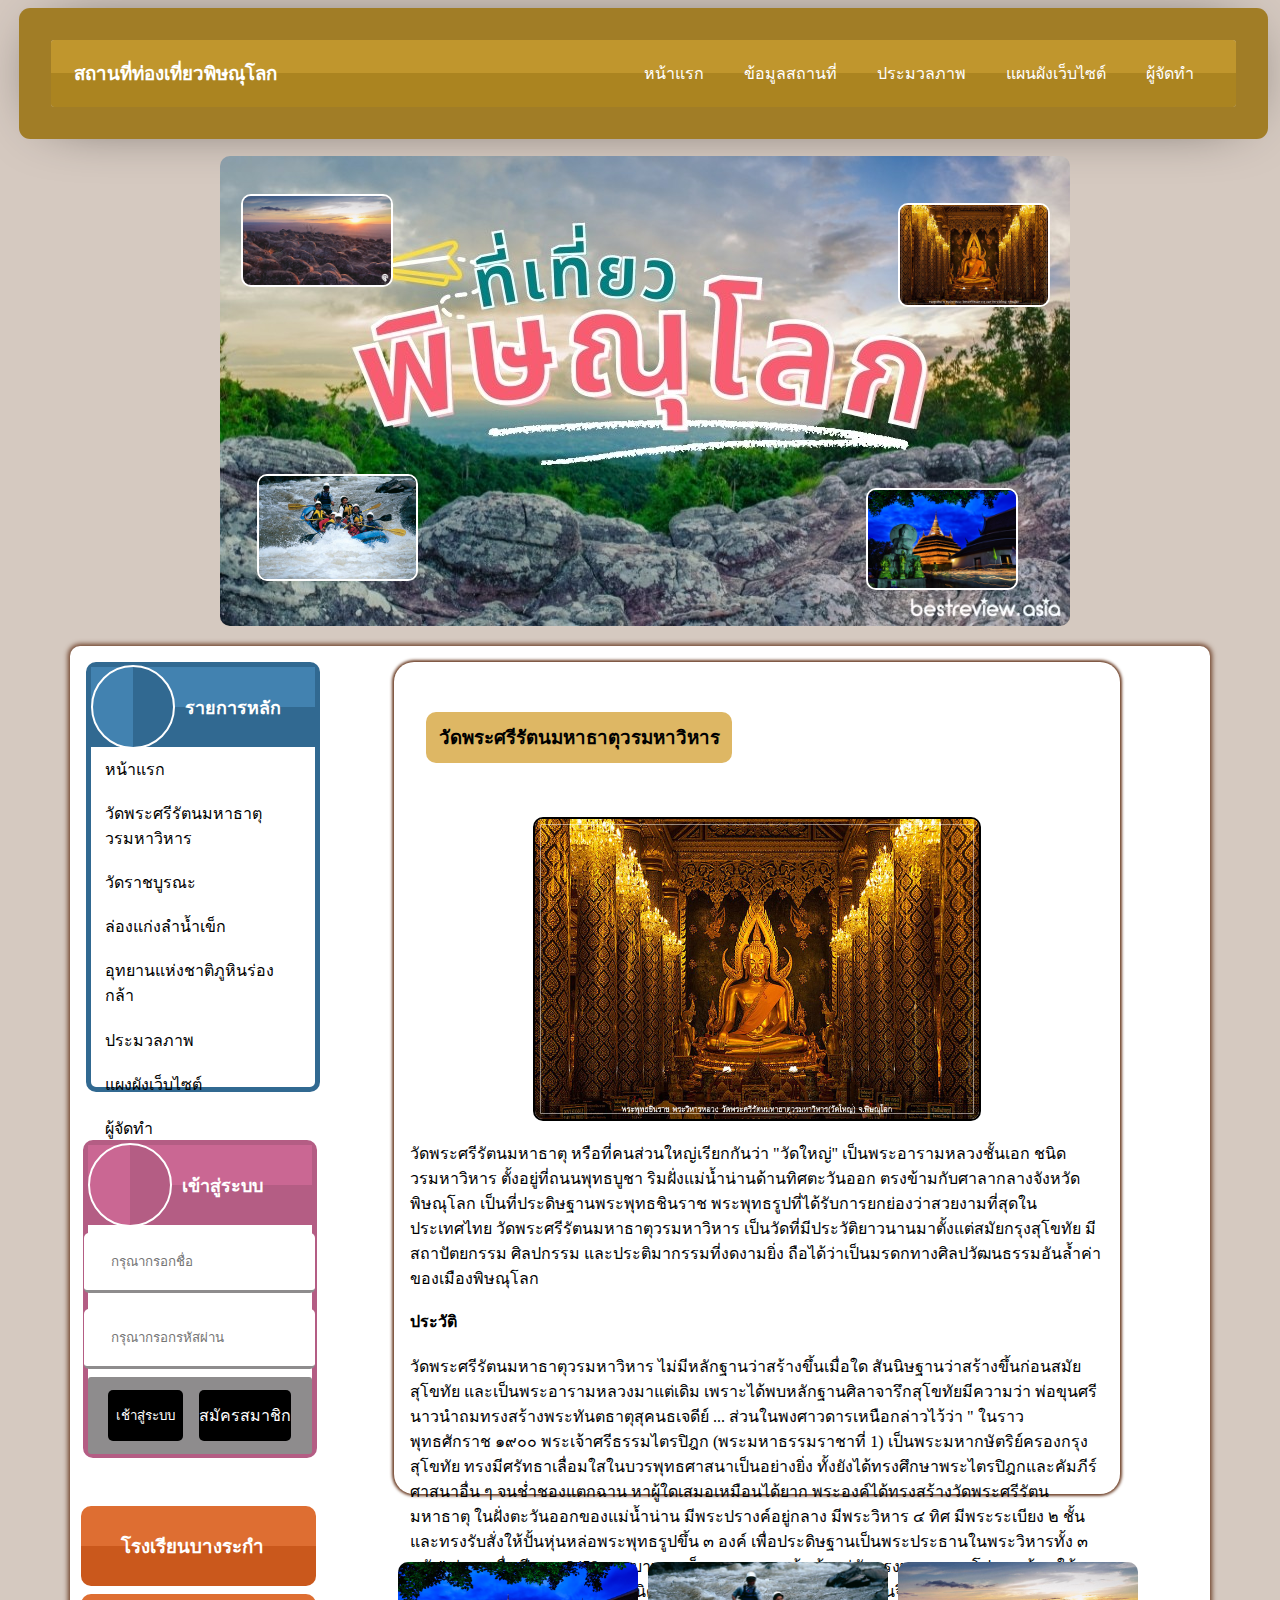
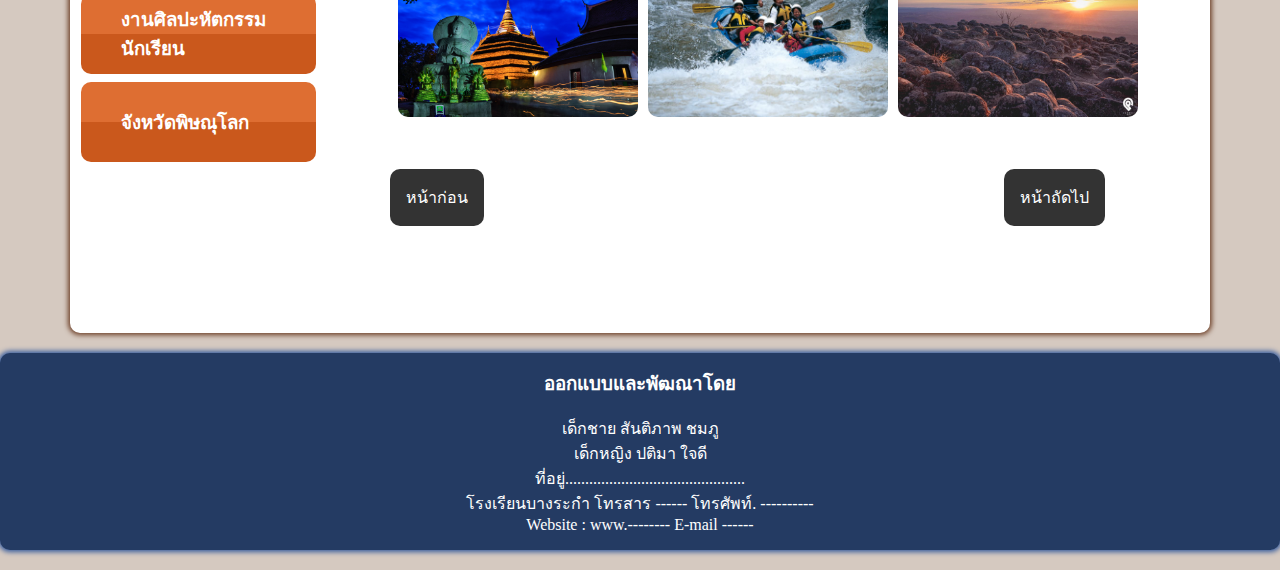
<file: index.html>
<!DOCTYPE html>
<html>
<head>
	<title> Document</title>
	<link rel="stylesheet" href="style.css" >
	<link rel="preconnect" href="https://fonts.googleapis.com">
	<link rel="preconnect" href="https://fonts.gstatic.com" crossorigin>
	<link href="https://fonts.googleapis.com/css2?family=Mitr&display=swap" rel="stylesheet">

</head>
<body>
	<nav>
		<div class="container">
			<div class="nav-flex">
				<div class="logo">
					<h3>สถานที่ท่องเที่ยวพิษณุโลก</h3>
				</div>

				<div class="menu">
					<ul class="menu">
						<li><a href="index.html">หน้าแรก</a></li>
						<li><a href="#">ข้อมูลสถานที่</a></li>
						<li><a href="picture.html">ประมวลภาพ</a></li>
						<li><a href="footer.html">แผนผังเว็บไซต์</a></li>
						<li><a href="index2.html">ผู้จัดทำ</a></li>
					</ul>
			</div>
			</div>
		</div>
	</nav>

	<div class="banner">
	

		<div class="banner-img2">
			<img src="img/article4.jpg">
		</div>

		<div class="banner-img1">
			<img src="img/article3.jpg">
		</div>

	
		<div class="banner-animate"></div>

		<div class="main-banner">
			<img src="img/banner.jpg" alt="">
		</div>

		<div class="banner-animate1"></div>

		<div class="banner-img">
			<img src="img/article2.jpg">
		</div>

		<div class="banner-img3">
			<img src="img/right-article.jpg">
		</div>

	</div>

	
	<div class="container">
		<div class="article">
			<div class="article-grid">
				<div class="article-box-left">
						<div class="box-left">
						<div class="box-left-items">
							<div class="header-box">
								<div class="box-animate"></div>
								<h3> รายการหลัก </h3>
							</div>
							<ul class="article-menu">
								<li><a href="index.html">หน้าแรก</a></li>
								<li><a href="index.html">วัดพระศรีรัตนมหาธาตุวรมหาวิหาร</a></li>
								<li><a href="article1.html">วัดราชบูรณะ</a></li>
								<li><a href="article2.html">ล่องแก่งลำน้ำเข็ก</a></li>
								<li><a href="article3.html">อุทยานแห่งชาติภูหินร่องกล้า</a></li>
								<li><a href="#">ประมวลภาพ</a></li>
								<li><a href="footer.html">แผงผังเว็บไซต์</a></li>
								<li><a href="index2.html">ผู้จัดทำ</a></li>
							</ul>
						</div>

					

							<div class="article-box-left1">
								<div class="header-box1">
									<div class="box-animate1"></div>
									<h3> เข้าสู่ระบบ </h3>
								</div>
								<form class="login"> 
									<input name="name" type="text" placeholder="กรุณากรอกชื่อ">
									<input name="password" type="password" placeholder="กรุณากรอกรหัสผ่าน">
									<div class="button">
										<button type="submit">เช้าสู่ระบบ</button>
										<a href="register.html">สมัครสมาชิก</a>
									</div>
								</form>
							</div>

							<div class="article-box-left2">
								<a href="https://data.bopp-obec.info/web/home.php?School_ID=1065360201"><h3>โรงเรียนบางระกำ</h3></a>
							</div>

							<div class="article-box-left2">
								<a href="https://sillapa.net/home/"><h3> งานศิลปะหัตกรรมนักเรียน</h3></a>
							</div>

							<div class="article-box-left2">
								<a href="http://www2.phitsanulok.go.th/home"><h3> จังหวัดพิษณุโลก</h3></a>
							</div>
						</div>
				</div>




				<div class="article-box-right">
					<br>
					<h3> วัดพระศรีรัตนมหาธาตุวรมหาวิหาร </h3>
					<br>
					<div class="article-box-right-img">
						<img src="img/right-article.jpg">
					</div>
					<p> วัดพระศรีรัตนมหาธาตุ หรือที่คนส่วนใหญ่เรียกกันว่า "วัดใหญ่" เป็นพระอารามหลวงชั้นเอก ชนิดวรมหาวิหาร ตั้งอยู่ที่ถนนพุทธบูชา ริมฝั่งแม่น้ำน่านด้านทิศตะวันออก ตรงข้ามกับศาลากลางจังหวัดพิษณุโลก เป็นที่ประดิษฐานพระพุทธชินราช พระพุทธรูปที่ได้รับการยกย่องว่าสวยงามที่สุดในประเทศไทย
					วัดพระศรีรัตนมหาธาตุวรมหาวิหาร เป็นวัดที่มีประวัติยาวนานมาตั้งแต่สมัยกรุงสุโขทัย มีสถาปัตยกรรม ศิลปกรรม และประติมากรรมที่งดงามยิ่ง ถือได้ว่าเป็นมรดกทางศิลปวัฒนธรรมอันล้ำค่าของเมืองพิษณุโลก</p>
					<br><h4> ประวัติ</h4>
					<p> วัดพระศรีรัตนมหาธาตุวรมหาวิหาร ไม่มีหลักฐานว่าสร้างขึ้นเมื่อใด สันนิษฐานว่าสร้างขึ้นก่อนสมัยสุโขทัย และเป็นพระอารามหลวงมาแต่เดิม เพราะได้พบหลักฐานศิลาจารึกสุโขทัยมีความว่า พ่อขุนศรีนาวนำถมทรงสร้างพระทันตธาตุสุคนธเจดีย์ ...
					          ส่วนในพงศาวดารเหนือกล่าวไว้ว่า " ในราวพุทธศักราช ๑๙๐๐ พระเจ้าศรีธรรมไตรปิฎก (พระมหาธรรมราชาที่ 1) เป็นพระมหากษัตริย์ครองกรุงสุโขทัย ทรงมีศรัทธาเลื่อมใสในบวรพุทธศาสนาเป็นอย่างยิ่ง ทั้งยังได้ทรงศึกษาพระไตรปิฎกและคัมภีร์ศาสนาอื่น ๆ จนช่ำชองแตกฉาน หาผู้ใดเสมอเหมือนได้ยาก พระองค์ได้ทรงสร้างวัดพระศรีรัตนมหาธาตุ ในฝั่งตะวันออกของแม่น้ำน่าน มีพระปรางค์อยู่กลาง มีพระวิหาร ๔ ทิศ มีพระระเบียง ๒ ชั้นและทรงรับสั่งให้ปั้นหุ่นหล่อพระพุทธรูปขึ้น ๓ องค์ เพื่อประดิษฐานเป็นพระประธานในพระวิหารทั้ง ๓ หลัง"
					          ต่อมาเมื่อ ปี พ.ศ. 2458 พระบาทสมเด็จพระมงกุฎเกล้าเจ้าอยู่หัวทรงพระกรุณาโปรดเกล้า ฯให้ยกขึ้นเป็นพระอารามหลวงชั้นเอก ชนิดวรมหาวิหาร เมื่อ พ.ศ. 2458 ปัจจุบันจึงมีชื่อเต็มว่า วัดพระศรีรัตนมหาธาตุวรมหาวิหาร </p>

					
				</div>
				
				
			</div>
				<div class="article-box-right-slide">
					<div class="article-box-right-slide-flex">
						<a href="article1.html"><img src="img/article2.jpg"></a><a href="article2.html"><img src="img/article4.jpg"></a><a href="article3.html"><img src="img/article3.jpg"></a>
					</div>
					<div class="flex">
						<a href="article3.html">หน้าก่อน</a>
						<a href="article1.html">หน้าถัดไป</a>
					</div>
				</div>
		</div>
	</div>

	<footer>
		<div class="container">
			<div class="footer-items">
				<h3>ออกแบบและพัฒณาโดย</h3>
				<br>
			</div>

			<div class="footer-items1">
				<p>เด็กชาย สันติภาพ ชมภู</p>
				<p>เด็กหญิง ปติมา ใจดี</p>
				<p>ที่อยู่.............................................</p>
				<p>โรงเรียนบางระกำ โทรสาร ------ โทรศัพท์. ----------</p>
				<p>Website : www.-------- E-mail ------</p>
			</div>
		</div>
	</footer>
</body>
</html>
</file>
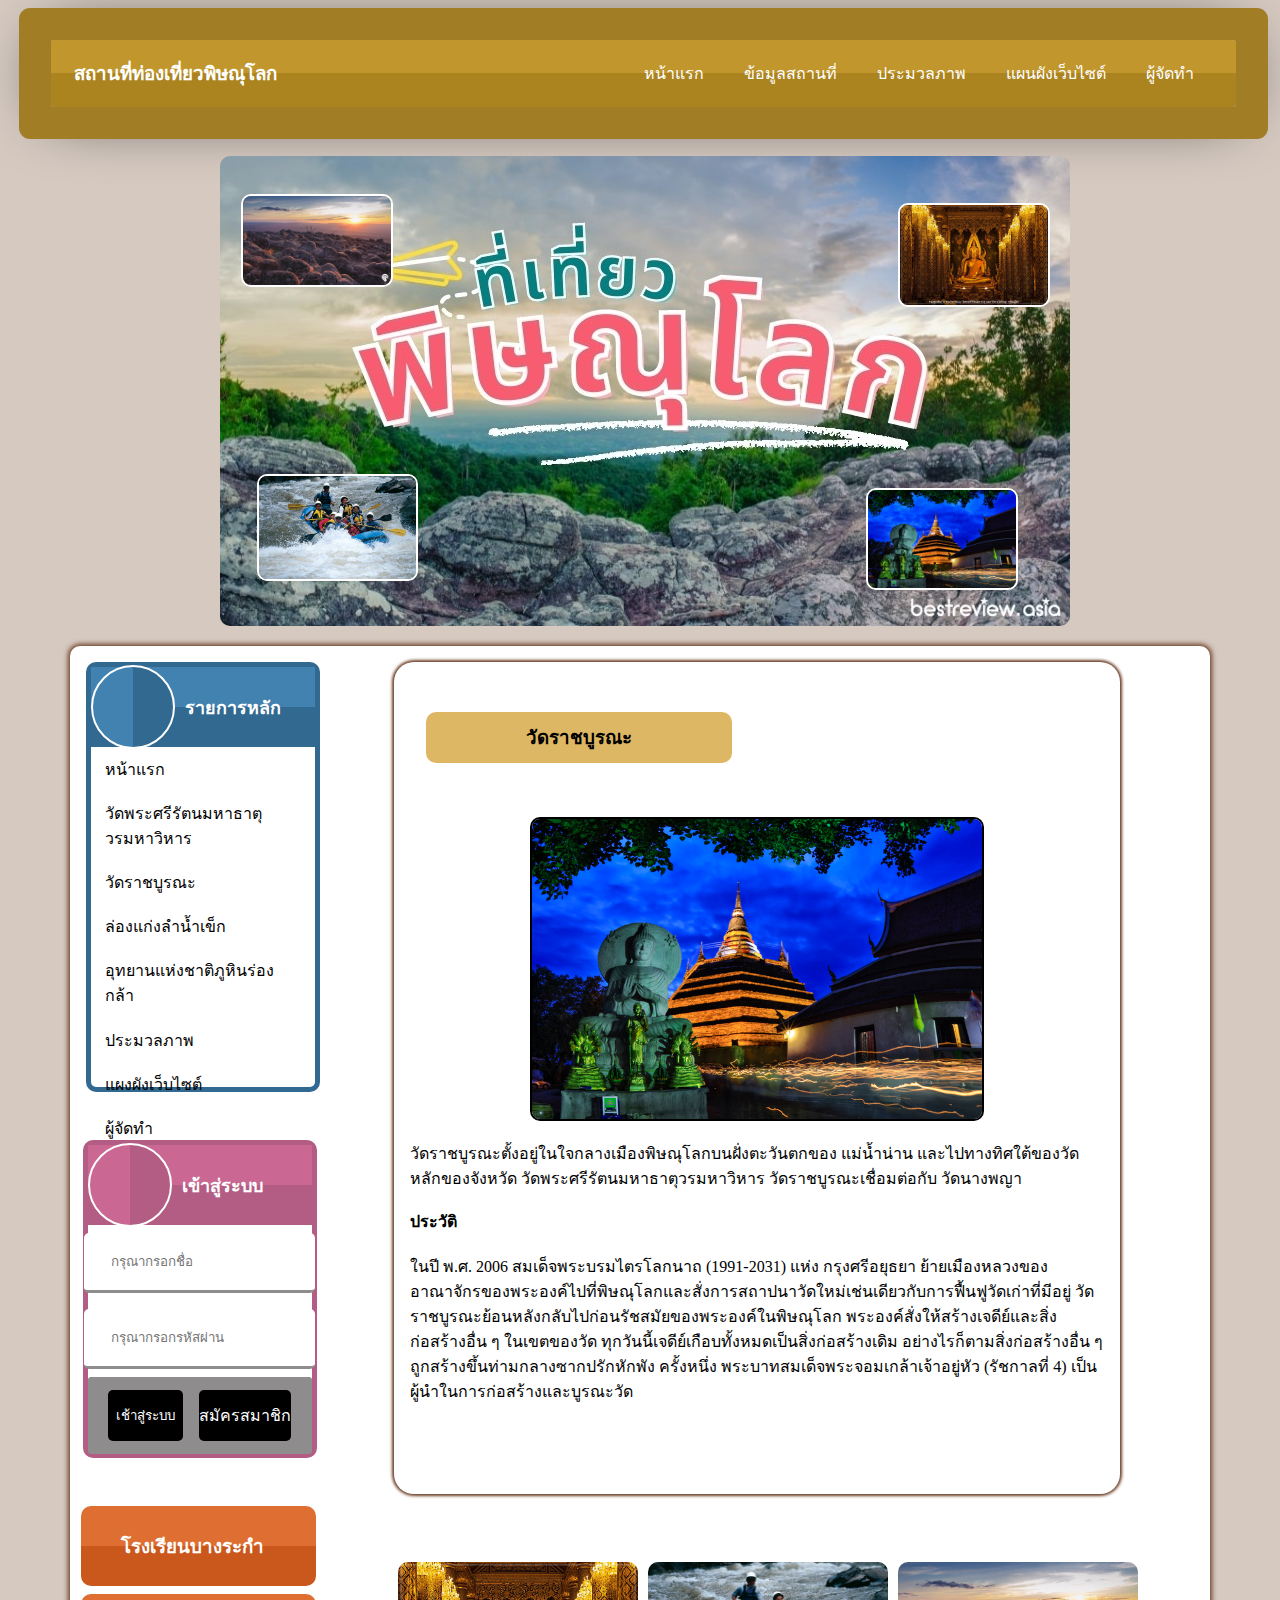
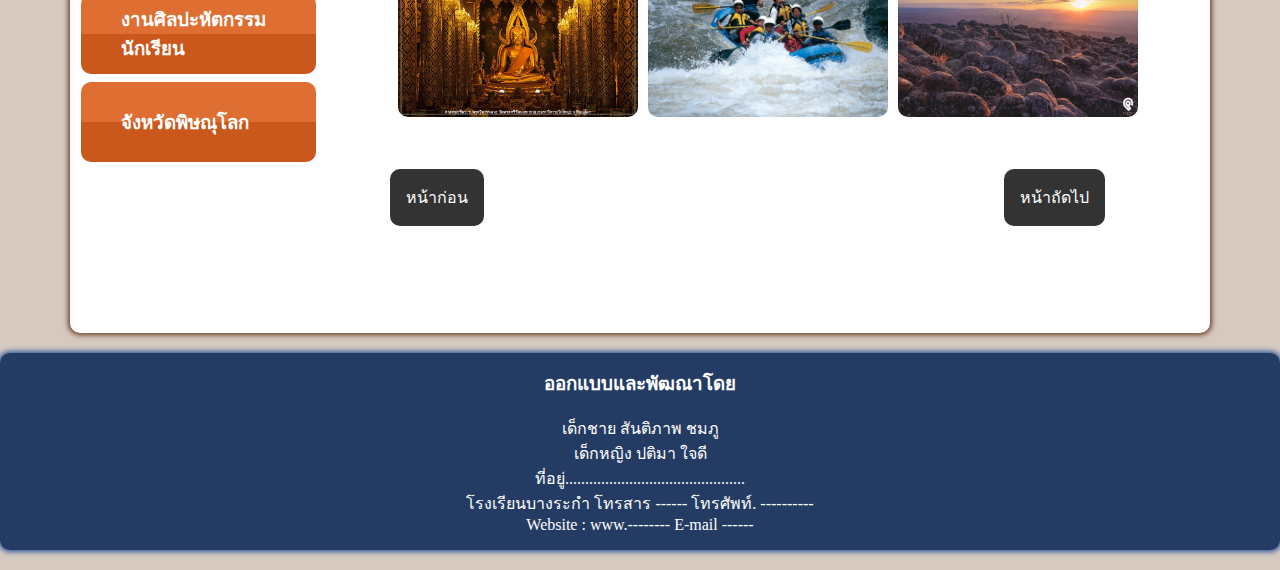
<file: article1.html>
<!DOCTYPE html>
<html>
<head>
	<title> Document</title>
	<link rel="stylesheet" href="style.css" >
	<link rel="preconnect" href="https://fonts.googleapis.com">
	<link rel="preconnect" href="https://fonts.gstatic.com" crossorigin>
	<link href="https://fonts.googleapis.com/css2?family=Mitr&display=swap" rel="stylesheet">

</head>
<body>
	<nav>
		<div class="container">
			<div class="nav-flex">
				<div class="logo">
					<h3>สถานที่ท่องเที่ยวพิษณุโลก</h3>
				</div>

				<div class="menu">
					<ul class="menu">
						<li><a href="index.html">หน้าแรก</a></li>
						<li><a href="#">ข้อมูลสถานที่</a></li>
						<li><a href="#">ประมวลภาพ</a></li>
						<li><a href="footer.html">แผนผังเว็บไซต์</a></li>
						<li><a href="index2.html">ผู้จัดทำ</a></li>
					</ul>
			</div>
			</div>
		</div>
	</nav>

	<div class="banner">
	

		<div class="banner-img2">
			<img src="img/article4.jpg">
		</div>

		<div class="banner-img1">
			<img src="img/article3.jpg">
		</div>

	
		<div class="banner-animate"></div>

		<div class="main-banner">
			<img src="img/banner.jpg" alt="">
		</div>

		<div class="banner-animate1"></div>

		<div class="banner-img">
			<img src="img/article2.jpg">
		</div>

		<div class="banner-img3">
			<img src="img/right-article.jpg">
		</div>

	</div>

	
	<div class="container">
		<div class="article">
			<div class="article-grid">
				<div class="article-box-left">
						<div class="box-left">
						<div class="box-left-items">
							<div class="header-box">
								<div class="box-animate"></div>
								<h3> รายการหลัก </h3>
							</div>
							<ul class="article-menu">
								<li><a href="index.html">หน้าแรก</a></li>
								<li><a href="index.html">วัดพระศรีรัตนมหาธาตุวรมหาวิหาร</a></li>
								<li><a href="article1.html">วัดราชบูรณะ</a></li>
								<li><a href="article2.html">ล่องแก่งลำน้ำเข็ก</a></li>
								<li><a href="article3.html">อุทยานแห่งชาติภูหินร่องกล้า</a></li>
								<li><a href="#">ประมวลภาพ</a></li>
								<li><a href="footer.html">แผงผังเว็บไซต์</a></li>
								<li><a href="index2.html">ผู้จัดทำ</a></li>
							</ul>
						</div>

					

							<div class="article-box-left1">
								<div class="header-box1">
									<div class="box-animate1"></div>
									<h3> เข้าสู่ระบบ </h3>
								</div>
								<form class="login"> 
									<input name="name" type="text" placeholder="กรุณากรอกชื่อ">
									<input name="password" type="password" placeholder="กรุณากรอกรหัสผ่าน">
									<div class="button">
										<button type="submit">เช้าสู่ระบบ</button>
										<a href="register.html">สมัครสมาชิก</a>
									</div>
								</form>
							</div>

							<div class="article-box-left2">
								<a href="https://data.bopp-obec.info/web/home.php?School_ID=1065360201"><h3>โรงเรียนบางระกำ</h3></a>
							</div>

							<div class="article-box-left2">
								<a href="https://sillapa.net/home/"><h3> งานศิลปะหัตกรรมนักเรียน</h3></a>
							</div>

							<div class="article-box-left2">
								<a href="http://www2.phitsanulok.go.th/home"><h3> จังหวัดพิษณุโลก</h3></a>
							</div>
						</div>
				</div>




				<div class="article-box-right">
					<br>
					<h3> วัดราชบูรณะ </h3>
					<br>
					<div class="article-box-right-img">
						<img src="img/article2.jpg">
					</div>
					<p> วัดราชบูรณะตั้งอยู่ในใจกลางเมืองพิษณุโลกบนฝั่งตะวันตกของ แม่น้ำน่าน และไปทางทิศใต้ของวัดหลักของจังหวัด วัดพระศรีรัตนมหาธาตุวรมหาวิหาร วัดราชบูรณะเชื่อมต่อกับ วัดนางพญา
</p>
					<br><h4> ประวัติ</h4>
					<p> ในปี พ.ศ. 2006 สมเด็จพระบรมไตรโลกนาถ (1991-2031) แห่ง กรุงศรีอยุธยา ย้ายเมืองหลวงของอาณาจักรของพระองค์ไปที่พิษณุโลกและสั่งการสถาปนาวัดใหม่เช่นเดียวกับการฟื้นฟูวัดเก่าที่มีอยู่ วัดราชบูรณะย้อนหลังกลับไปก่อนรัชสมัยของพระองค์ในพิษณุโลก พระองค์สั่งให้สร้างเจดีย์และสิ่งก่อสร้างอื่น ๆ ในเขตของวัด ทุกวันนี้เจดีย์เกือบทั้งหมดเป็นสิ่งก่อสร้างเดิม อย่างไรก็ตามสิ่งก่อสร้างอื่น ๆ ถูกสร้างขึ้นท่ามกลางซากปรักหักพัง ครั้งหนึ่ง พระบาทสมเด็จพระจอมเกล้าเจ้าอยู่หัว (รัชกาลที่ 4) เป็นผู้นำในการก่อสร้างและบูรณะวัด

</p>

					
				</div>
				
				
			</div>
				<div class="article-box-right-slide">
					<div class="article-box-right-slide-flex">
						<a href="index.html"><img src="img/right-article.jpg"></a><a href="article2.html"><img src="img/article4.jpg"></a><a href="article3.html"><img src="img/article3.jpg"></a>
					</div>
					<div class="flex">
						<a href="index.html">หน้าก่อน</a>
						<a href="article2.html">หน้าถัดไป</a>
					</div>
				</div>
		</div>
	</div>

	<footer>
		<div class="container">
			<div class="footer-items">
				<h3>ออกแบบและพัฒณาโดย</h3>
				<br>
			</div>

			<div class="footer-items1">
				<p>เด็กชาย สันติภาพ ชมภู</p>
				<p>เด็กหญิง ปติมา ใจดี</p>
				<p>ที่อยู่.............................................</p>
				<p>โรงเรียนบางระกำ โทรสาร ------ โทรศัพท์. ----------</p>
				<p>Website : www.-------- E-mail ------</p>
			</div>
		</div>
	</footer>
</body>
</html>
</file>
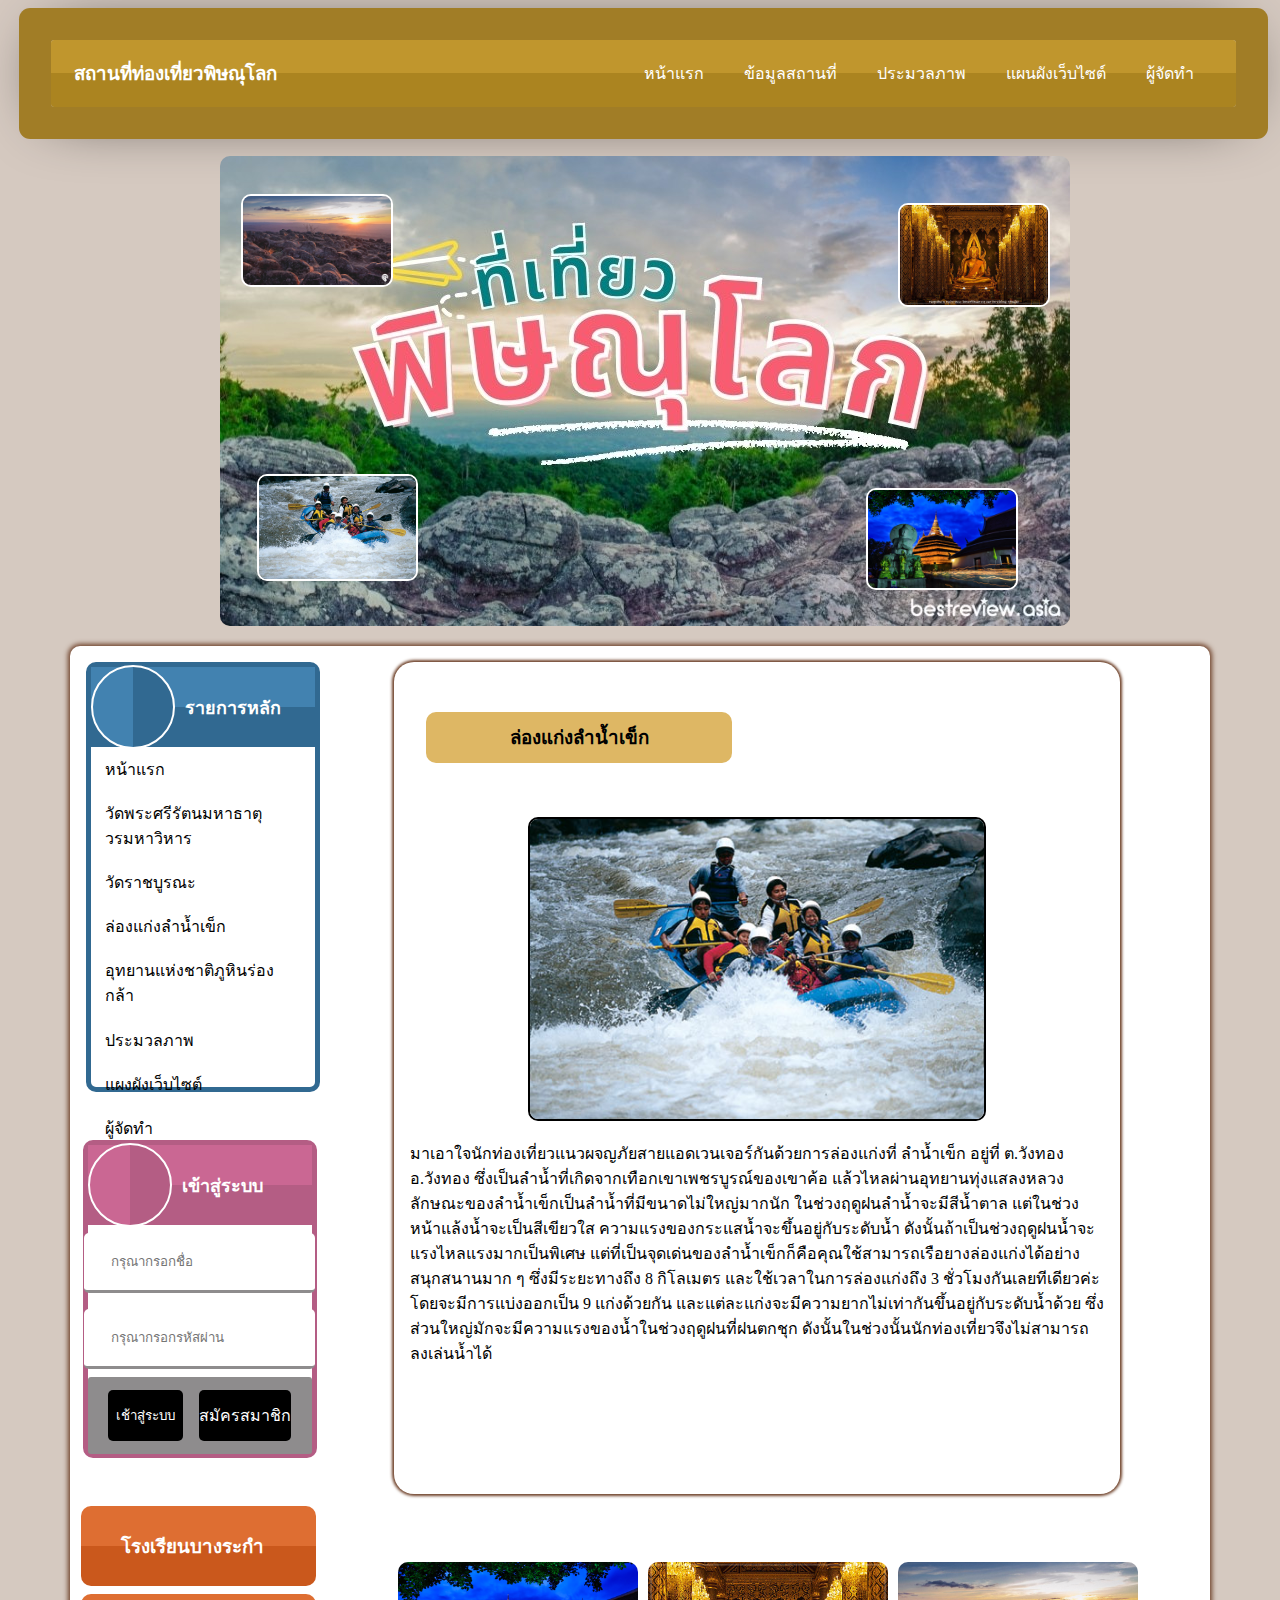
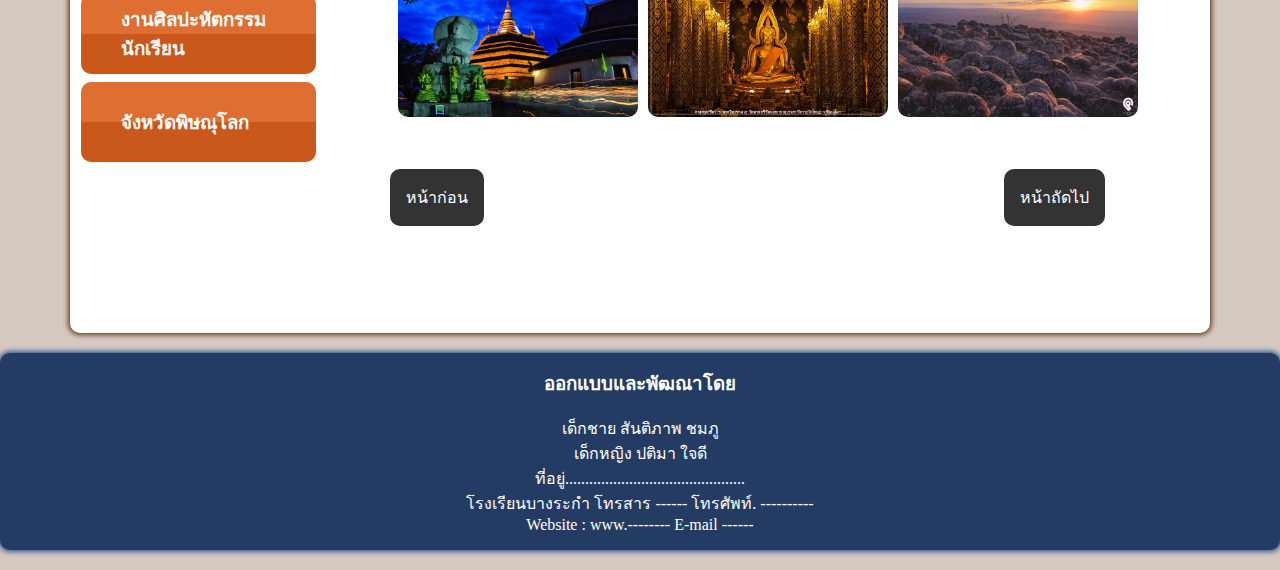
<file: article2.html>
<!DOCTYPE html>
<html>
<head>
	<title> Document</title>
	<link rel="stylesheet" href="style.css" >
	<link rel="preconnect" href="https://fonts.googleapis.com">
	<link rel="preconnect" href="https://fonts.gstatic.com" crossorigin>
	<link href="https://fonts.googleapis.com/css2?family=Mitr&display=swap" rel="stylesheet">

</head>
<body>
	<nav>
		<div class="container">
			<div class="nav-flex">
				<div class="logo">
					<h3>สถานที่ท่องเที่ยวพิษณุโลก</h3>
				</div>

				<div class="menu">
					<ul class="menu">
						<li><a href="index.html">หน้าแรก</a></li>
						<li><a href="#">ข้อมูลสถานที่</a></li>
						<li><a href="#">ประมวลภาพ</a></li>
						<li><a href="footer.html">แผนผังเว็บไซต์</a></li>
						<li><a href="index2.html">ผู้จัดทำ</a></li>
					</ul>
			</div>
			</div>
		</div>
	</nav>

	<div class="banner">
	

		<div class="banner-img2">
			<img src="img/article4.jpg">
		</div>

		<div class="banner-img1">
			<img src="img/article3.jpg">
		</div>

	
		<div class="banner-animate"></div>

		<div class="main-banner">
			<img src="img/banner.jpg" alt="">
		</div>

		<div class="banner-animate1"></div>

		<div class="banner-img">
			<img src="img/article2.jpg">
		</div>

		<div class="banner-img3">
			<img src="img/right-article.jpg">
		</div>

	</div>

	
	<div class="container">
		<div class="article">
			<div class="article-grid">
				<div class="article-box-left">
						<div class="box-left">
						<div class="box-left-items">
							<div class="header-box">
								<div class="box-animate"></div>
								<h3> รายการหลัก </h3>
							</div>
							<ul class="article-menu">
								<li><a href="index.html">หน้าแรก</a></li>
								<li><a href="index.html">วัดพระศรีรัตนมหาธาตุวรมหาวิหาร</a></li>
								<li><a href="article1.html">วัดราชบูรณะ</a></li>
								<li><a href="article2.html">ล่องแก่งลำน้ำเข็ก</a></li>
								<li><a href="article3.html">อุทยานแห่งชาติภูหินร่องกล้า</a></li>
								<li><a href="#">ประมวลภาพ</a></li>
								<li><a href="footer.html">แผงผังเว็บไซต์</a></li>
								<li><a href="index2.html">ผู้จัดทำ</a></li>
							</ul>
						</div>

					

							<div class="article-box-left1">
								<div class="header-box1">
									<div class="box-animate1"></div>
									<h3> เข้าสู่ระบบ </h3>
								</div>
								<form class="login"> 
									<input name="name" type="text" placeholder="กรุณากรอกชื่อ">
									<input name="password" type="password" placeholder="กรุณากรอกรหัสผ่าน">
									<div class="button">
										<button type="submit">เช้าสู่ระบบ</button>
										<a href="register.html">สมัครสมาชิก</a>
									</div>
								</form>
							</div>

							<div class="article-box-left2">
								<a href="https://data.bopp-obec.info/web/home.php?School_ID=1065360201"><h3>โรงเรียนบางระกำ</h3></a>
							</div>

							<div class="article-box-left2">
								<a href="https://sillapa.net/home/"><h3> งานศิลปะหัตกรรมนักเรียน</h3></a>
							</div>

							<div class="article-box-left2">
								<a href="http://www2.phitsanulok.go.th/home"><h3> จังหวัดพิษณุโลก</h3></a>
							</div>
						</div>
				</div>




				<div class="article-box-right">
					<br>
					<h3> ล่องแก่งลำน้ำเข็ก </h3>
					<br>
					<div class="article-box-right-img">
						<img src="img/article4.jpg">
					</div>
					<p> มาเอาใจนักท่องเที่ยวแนวผจญภัยสายแอดเวนเจอร์กันด้วยการล่องแก่งที่ ลำน้ำเข็ก อยู่ที่ ต.วังทอง อ.วังทอง ซึ่งเป็นลำน้ำที่เกิดจากเทือกเขาเพชรบูรณ์ของเขาค้อ แล้วไหลผ่านอุทยานทุ่งแสลงหลวง ลักษณะของลำน้ำเข็กเป็นลำน้ำที่มีขนาดไม่ใหญ่มากนัก ในช่วงฤดูฝนลำน้ำจะมีสีน้ำตาล แต่ในช่วงหน้าแล้งน้ำจะเป็นสีเขียวใส ความแรงของกระแสน้ำจะขึ้นอยู่กับระดับน้ำ ดังนั้นถ้าเป็นช่วงฤดูฝนน้ำจะแรงไหลแรงมากเป็นพิเศษ แต่ที่เป็นจุดเด่นของลำน้ำเข็กก็คือคุณใช้สามารถเรือยางล่องแก่งได้อย่างสนุกสนานมาก ๆ ซึ่งมีระยะทางถึง 8 กิโลเมตร และใช้เวลาในการล่องแก่งถึง 3 ชั่วโมงกันเลยทีเดียวค่ะ โดยจะมีการแบ่งออกเป็น 9 แก่งด้วยกัน และแต่ละแก่งจะมีความยากไม่เท่ากันขึ้นอยู่กับระดับน้ำด้วย ซึ่งส่วนใหญ่มักจะมีความแรงของน้ำในช่วงฤดูฝนที่ฝนตกชุก ดังนั้นในช่วงนั้นนักท่องเที่ยวจึงไม่สามารถลงเล่นน้ำได้
					</p>
					
				</div>
				
				
			</div>
				<div class="article-box-right-slide">
					<div class="article-box-right-slide-flex">
						<a href="article1.html"><img src="img/article2.jpg"></a><a href="index.html"><img src="img/right-article.jpg"></a><a href="article3.html"><img src="img/article3.jpg"></a>
					</div>
					<div class="flex">
						<a href="article1.html">หน้าก่อน</a>
						<a href="article3.html">หน้าถัดไป</a>
					</div>
				</div>
		</div>
	</div>

	<footer>
		<div class="container">
			<div class="footer-items">
				<h3>ออกแบบและพัฒณาโดย</h3>
				<br>
			</div>

			<div class="footer-items1">
				<p>เด็กชาย สันติภาพ ชมภู</p>
				<p>เด็กหญิง ปติมา ใจดี</p>
				<p>ที่อยู่.............................................</p>
				<p>โรงเรียนบางระกำ โทรสาร ------ โทรศัพท์. ----------</p>
				<p>Website : www.-------- E-mail ------</p>
			</div>
		</div>
	</footer>
</body>
</html>
</file>
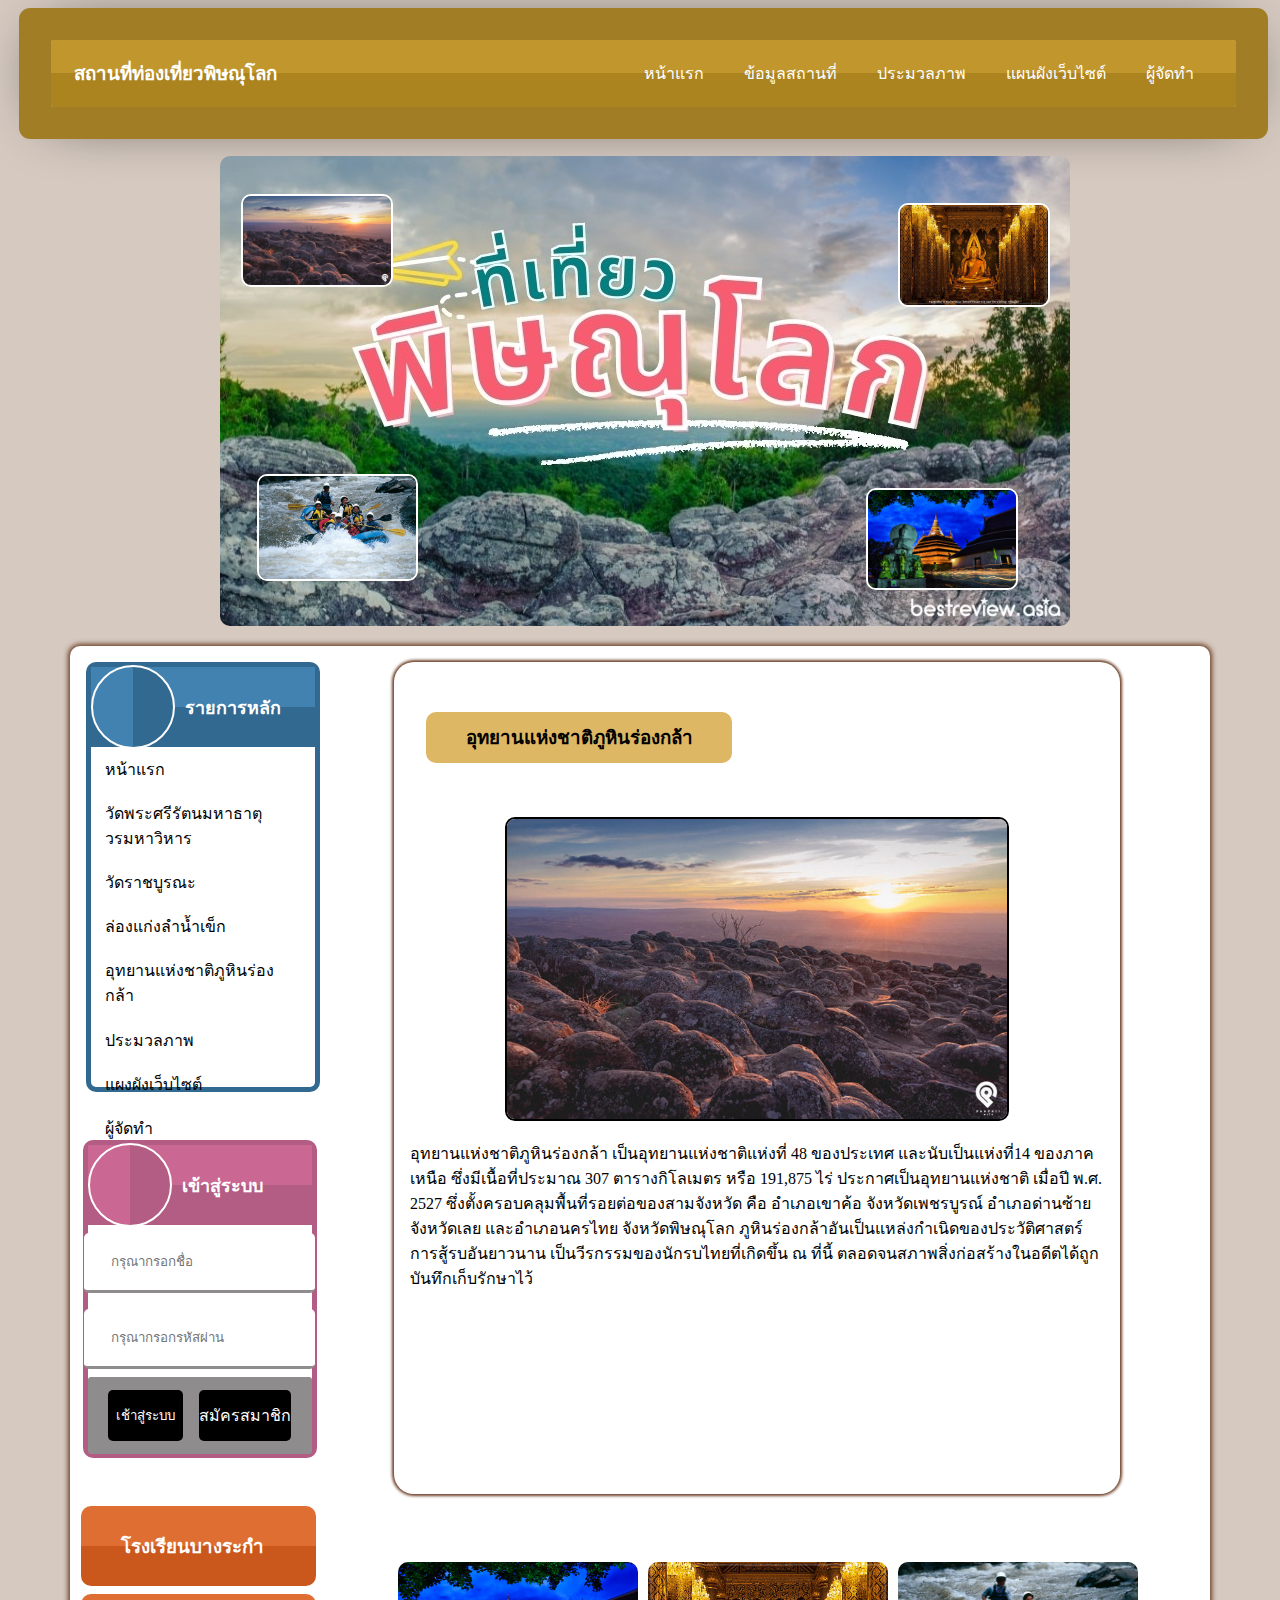
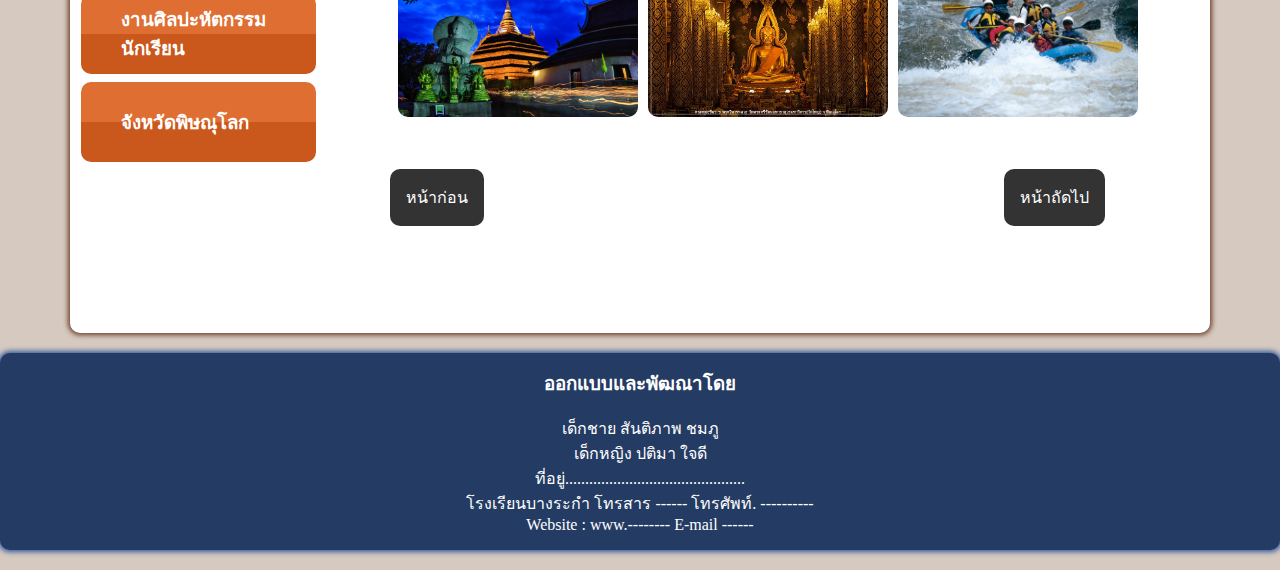
<file: article3.html>
<!DOCTYPE html>
<html>
<head>
	<title> Document</title>
	<link rel="stylesheet" href="style.css" >
	<link rel="preconnect" href="https://fonts.googleapis.com">
	<link rel="preconnect" href="https://fonts.gstatic.com" crossorigin>
	<link href="https://fonts.googleapis.com/css2?family=Mitr&display=swap" rel="stylesheet">

</head>
<body>
	<nav>
		<div class="container">
			<div class="nav-flex">
				<div class="logo">
					<h3>สถานที่ท่องเที่ยวพิษณุโลก</h3>
				</div>

				<div class="menu">
					<ul class="menu">
						<li><a href="index.html">หน้าแรก</a></li>
						<li><a href="#">ข้อมูลสถานที่</a></li>
						<li><a href="#">ประมวลภาพ</a></li>
						<li><a href="footer.html">แผนผังเว็บไซต์</a></li>
						<li><a href="index2.html">ผู้จัดทำ</a></li>
					</ul>
			</div>
			</div>
		</div>
	</nav>

	<div class="banner">
	

		<div class="banner-img2">
			<img src="img/article4.jpg">
		</div>

		<div class="banner-img1">
			<img src="img/article3.jpg">
		</div>

	
		<div class="banner-animate"></div>

		<div class="main-banner">
			<img src="img/banner.jpg" alt="">
		</div>

		<div class="banner-animate1"></div>

		<div class="banner-img">
			<img src="img/article2.jpg">
		</div>

		<div class="banner-img3">
			<img src="img/right-article.jpg">
		</div>

	</div>

	
	<div class="container">
		<div class="article">
			<div class="article-grid">
				<div class="article-box-left">
						<div class="box-left">
						<div class="box-left-items">
							<div class="header-box">
								<div class="box-animate"></div>
								<h3> รายการหลัก </h3>
							</div>
							<ul class="article-menu">
								<li><a href="index.html">หน้าแรก</a></li>
								<li><a href="index.html">วัดพระศรีรัตนมหาธาตุวรมหาวิหาร</a></li>
								<li><a href="article1.html">วัดราชบูรณะ</a></li>
								<li><a href="article2.html">ล่องแก่งลำน้ำเข็ก</a></li>
								<li><a href="article3.html">อุทยานแห่งชาติภูหินร่องกล้า</a></li>
								<li><a href="#">ประมวลภาพ</a></li>
								<li><a href="footer.html">แผงผังเว็บไซต์</a></li>
								<li><a href="index2.html">ผู้จัดทำ</a></li>
							</ul>
						</div>

					

							<div class="article-box-left1">
								<div class="header-box1">
									<div class="box-animate1"></div>
									<h3> เข้าสู่ระบบ </h3>
								</div>
								<form class="login"> 
									<input name="name" type="text" placeholder="กรุณากรอกชื่อ">
									<input name="password" type="password" placeholder="กรุณากรอกรหัสผ่าน">
									<div class="button">
										<button type="submit">เช้าสู่ระบบ</button>
										<a href="register.html">สมัครสมาชิก</a>
									</div>
								</form>
							</div>

							<div class="article-box-left2">
								<a href="https://data.bopp-obec.info/web/home.php?School_ID=1065360201"><h3>โรงเรียนบางระกำ</h3></a>
							</div>

							<div class="article-box-left2">
								<a href="https://sillapa.net/home/"><h3> งานศิลปะหัตกรรมนักเรียน</h3></a>
							</div>

							<div class="article-box-left2">
								<a href="http://www2.phitsanulok.go.th/home"><h3> จังหวัดพิษณุโลก</h3></a>
							</div>
						</div>
				</div>




				<div class="article-box-right">
					<br>
					<h3> อุทยานแห่งชาติภูหินร่องกล้า </h3>
					<br>
					<div class="article-box-right-img">
						<img src="img/article3.jpg">
					</div>
					<p> อุทยานแห่งชาติภูหินร่องกล้า เป็นอุทยานแห่งชาติแห่งที่ 48 ของประเทศ และนับเป็นแห่งที่14 ของภาคเหนือ ซึ่งมีเนื้อที่ประมาณ 307 ตารางกิโลเมตร หรือ 191,875 ไร่ ประกาศเป็นอุทยานแห่งชาติ เมื่อปี พ.ศ. 2527 ซึ่งตั้งครอบคลุมพื้นที่รอยต่อของสามจังหวัด คือ อำเภอเขาค้อ จังหวัดเพชรบูรณ์ อำเภอด่านซ้าย จังหวัดเลย และอำเภอนครไทย จังหวัดพิษณุโลก ภูหินร่องกล้าอันเป็นแหล่งกำเนิดของประวัติศาสตร์การสู้รบอันยาวนาน เป็นวีรกรรมของนักรบไทยที่เกิดขึ้น ณ ที่นี้ ตลอดจนสภาพสิ่งก่อสร้างในอดีตได้ถูกบันทึกเก็บรักษาไว้




					</p>
					
				</div>
				
				
			</div>
				<div class="article-box-right-slide">
					<div class="article-box-right-slide-flex">
						<a href="article1.html"><img src="img/article2.jpg"></a><a href="index.html"><img src="img/right-article.jpg"></a><a href="article2.html"><img src="img/article4.jpg"></a>
					</div>
					<div class="flex">
						<a href="article2.html">หน้าก่อน</a>
						<a href="index.html">หน้าถัดไป</a>
					</div>
				</div>
		</div>
	</div>

	<footer>
		<div class="container">
			<div class="footer-items">
				<h3>ออกแบบและพัฒณาโดย</h3>
				<br>
			</div>

			<div class="footer-items1">
				<p>เด็กชาย สันติภาพ ชมภู</p>
				<p>เด็กหญิง ปติมา ใจดี</p>
				<p>ที่อยู่.............................................</p>
				<p>โรงเรียนบางระกำ โทรสาร ------ โทรศัพท์. ----------</p>
				<p>Website : www.-------- E-mail ------</p>
			</div>
		</div>
	</footer>
</body>
</html>
</file>
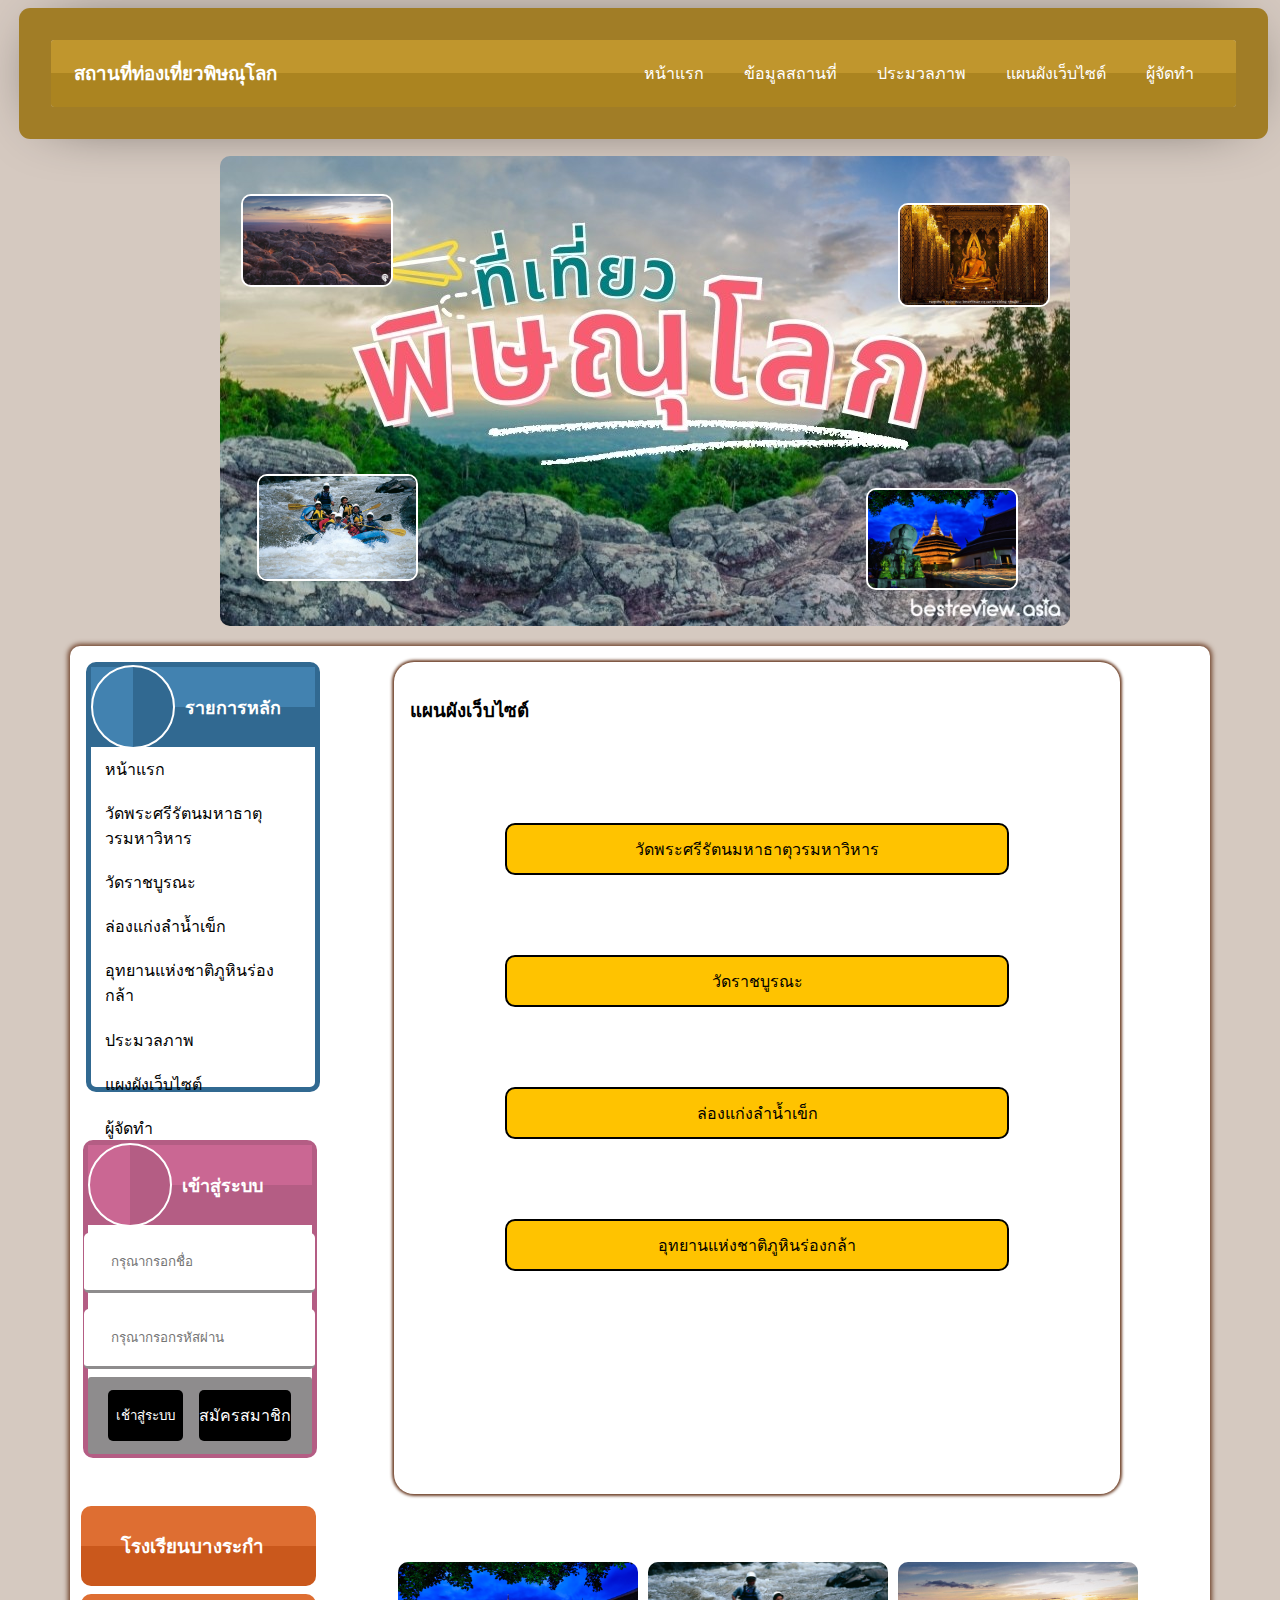
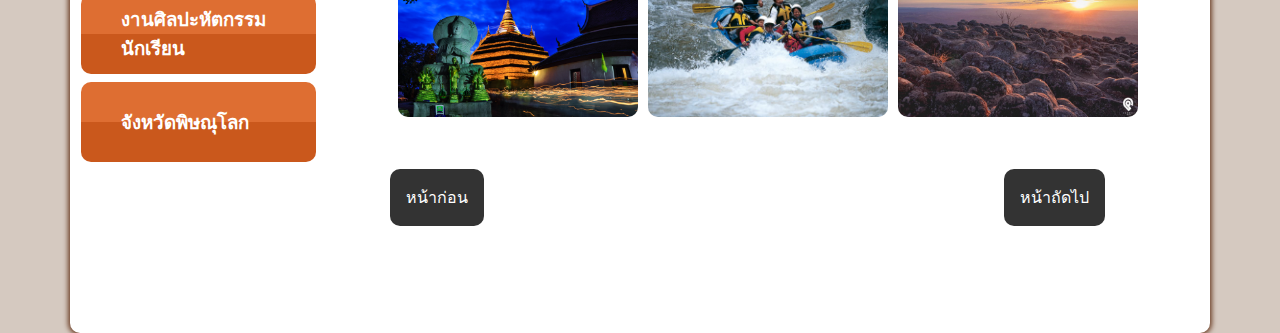
<file: footer.html>
<!DOCTYPE html>
<html>
<head>
	<title> Document</title>
	<link rel="stylesheet" href="style.css" >
	<link rel="preconnect" href="https://fonts.googleapis.com">
	<link rel="preconnect" href="https://fonts.gstatic.com" crossorigin>
	<link href="https://fonts.googleapis.com/css2?family=Mitr&display=swap" rel="stylesheet">

</head>
<body>
	<nav>
		<div class="container">
			<div class="nav-flex">
				<div class="logo">
					<h3>สถานที่ท่องเที่ยวพิษณุโลก</h3>
				</div>

				<div class="menu">
					<ul class="menu">
						<li><a href="index.html">หน้าแรก</a></li>
						<li><a href="#">ข้อมูลสถานที่</a></li>
						<li><a href="#">ประมวลภาพ</a></li>
						<li><a href="#">แผนผังเว็บไซต์</a></li>
						<li><a href="index2.html">ผู้จัดทำ</a></li>
					</ul>
			</div>
			</div>
		</div>
	</nav>

	<div class="banner">
	

		<div class="banner-img2">
			<img src="img/article4.jpg">
		</div>

		<div class="banner-img1">
			<img src="img/article3.jpg">
		</div>

	
		<div class="banner-animate"></div>

		<div class="main-banner">
			<img src="img/banner.jpg" alt="">
		</div>

		<div class="banner-animate1"></div>

		<div class="banner-img">
			<img src="img/article2.jpg">
		</div>

		<div class="banner-img3">
			<img src="img/right-article.jpg">
		</div>

	</div>

	
	<div class="container">
		<div class="article">
			<div class="article-grid">
				<div class="article-box-left">
						<div class="box-left">
						<div class="box-left-items">
							<div class="header-box">
								<div class="box-animate"></div>
								<h3> รายการหลัก </h3>
							</div>
							<ul class="article-menu">
								<li><a href="index.html">หน้าแรก</a></li>
								<li><a href="index.html">วัดพระศรีรัตนมหาธาตุวรมหาวิหาร</a></li>
								<li><a href="article1.html">วัดราชบูรณะ</a></li>
								<li><a href="article2.html">ล่องแก่งลำน้ำเข็ก</a></li>
								<li><a href="article3.html">อุทยานแห่งชาติภูหินร่องกล้า</a></li>
								<li><a href="#">ประมวลภาพ</a></li>
								<li><a href="footer.html">แผงผังเว็บไซต์</a></li>
								<li><a href="index2.html">ผู้จัดทำ</a></li>
							</ul>
						</div>

					

							<div class="article-box-left1">
								<div class="header-box1">
									<div class="box-animate1"></div>
									<h3> เข้าสู่ระบบ </h3>
								</div>
								<form class="login"> 
									<input name="name" type="text" placeholder="กรุณากรอกชื่อ">
									<input name="password" type="password" placeholder="กรุณากรอกรหัสผ่าน">
									<div class="button">
										<button type="submit">เช้าสู่ระบบ</button>
										<a href="register.html">สมัครสมาชิก</a>
									</div>
								</form>
							</div>

							<div class="article-box-left2">
								<a href="https://data.bopp-obec.info/web/home.php?School_ID=1065360201"><h3>โรงเรียนบางระกำ</h3></a>
							</div>

							<div class="article-box-left2">
								<a href="https://sillapa.net/home/"><h3> งานศิลปะหัตกรรมนักเรียน</h3></a>
							</div>

							<div class="article-box-left2">
								<a href="http://www2.phitsanulok.go.th/home"><h3> จังหวัดพิษณุโลก</h3></a>
							</div>
						</div>
				</div>




				<div class="article-box-right-footer">
					<br>
					<h3> แผนผังเว็บไซต์ </h3>
					<br>

					<div class="footer-flex">
						<div class="footer">
							<a href="index.html">วัดพระศรีรัตนมหาธาตุวรมหาวิหาร</a>
							<a href="article1.html">วัดราชบูรณะ</a>
							<a href="article2.html">ล่องแก่งลำน้ำเข็ก</a>
							<a href="article3.html">อุทยานแห่งชาติภูหินร่องกล้า</a>
						</div>
					</div>
				</div>
				
				
			</div>
				<div class="article-box-right-slide">
					<div class="article-box-right-slide-flex">
						<a href="article1.html"><img src="img/article2.jpg"></a><a href="article2.html"><img src="img/article4.jpg"></a><a href="article3.html"><img src="img/article3.jpg"></a>
					</div>
					<div class="flex">
						<a href="article3.html">หน้าก่อน</a>
						<a href="article1.html">หน้าถัดไป</a>
					</div>
				</div>
		</div>
	</div>
</body>
</html>
</file>
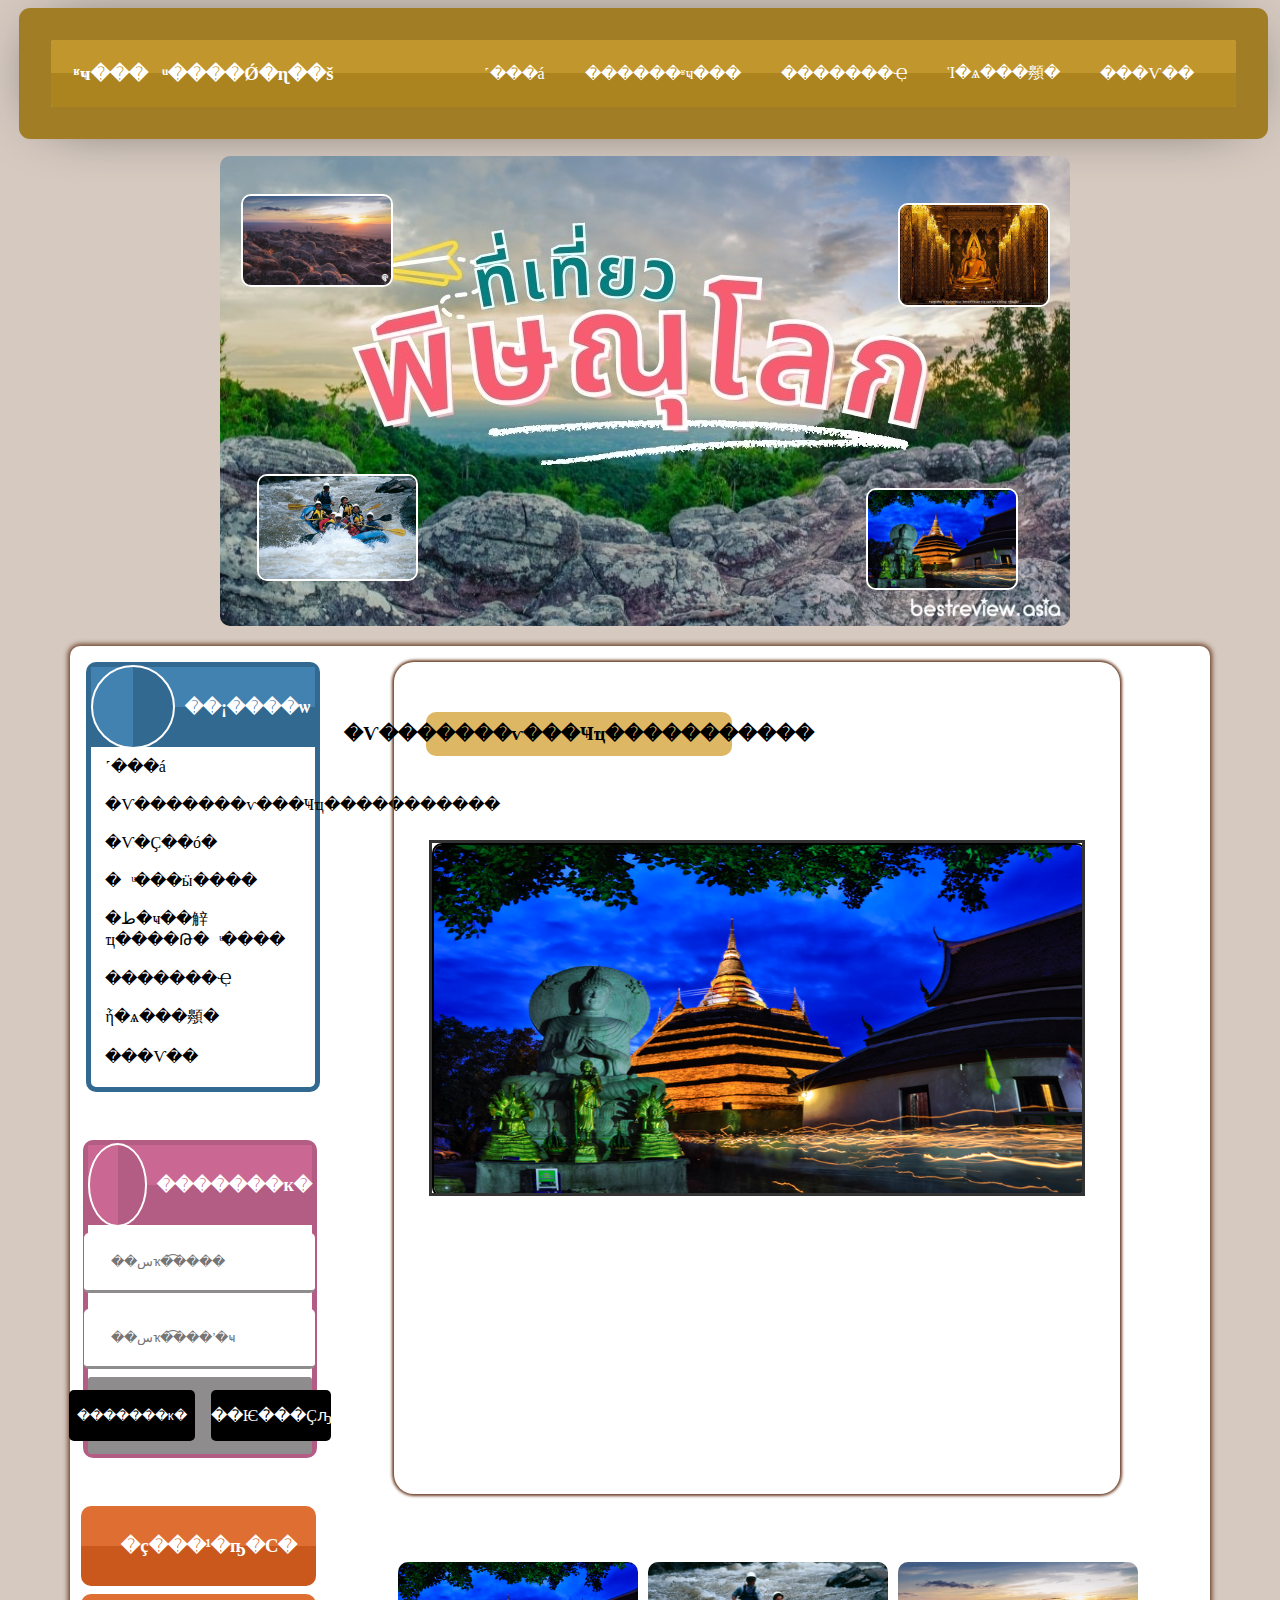
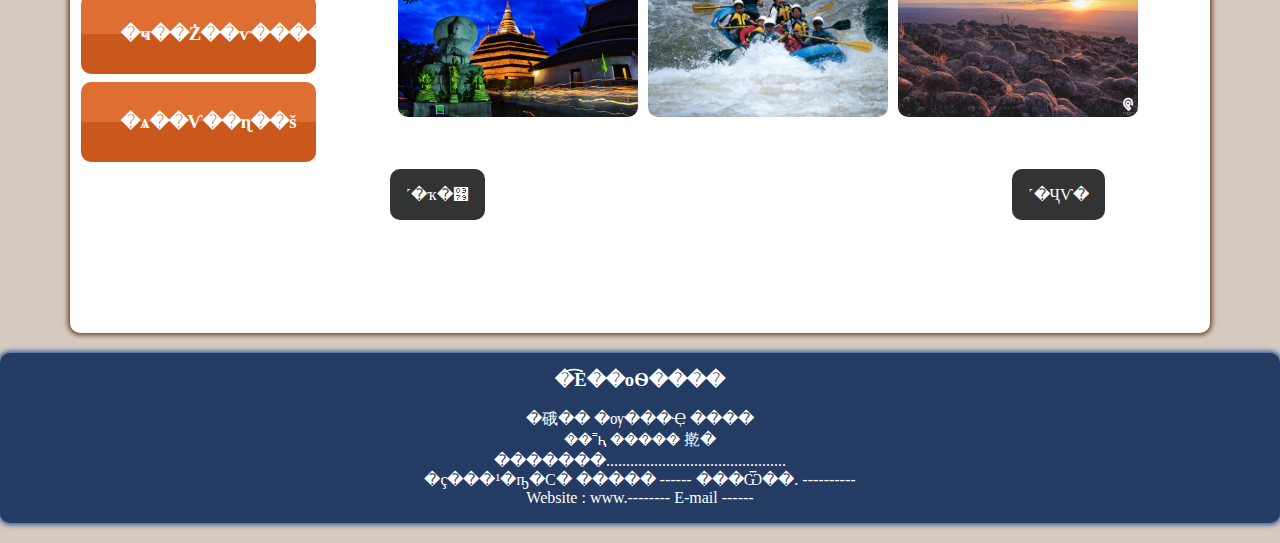
<file: picture.html>
<!DOCTYPE html>
<html>
<head>
	<title> Document</title>
	<link rel="stylesheet" href="style.css" >
	<link rel="preconnect" href="https://fonts.googleapis.com">
	<link rel="preconnect" href="https://fonts.gstatic.com" crossorigin>
	<link href="https://fonts.googleapis.com/css2?family=Mitr&display=swap" rel="stylesheet">

</head>
<body>
	<nav>
		<div class="container">
			<div class="nav-flex">
				<div class="logo">
					<h3>ʶҹ����ͧ����Ǿ�ɳ��š</h3>
				</div>

				<div class="menu">
					<ul class="menu">
						<li><a href="index.html">˹���á</a></li>
						<li><a href="#">������ʶҹ���</a></li>
						<li><a href="#">�������Ҿ</a></li>
						<li><a href="footer.html">Ἱ�ѧ���䫵�</a></li>
						<li><a href="index2.html">���Ѵ��</a></li>
					</ul>
			</div>
			</div>
		</div>
	</nav>

	<div class="banner">
	

		<div class="banner-img2">
			<img src="img/article4.jpg">
		</div>

		<div class="banner-img1">
			<img src="img/article3.jpg">
		</div>

	
		<div class="banner-animate"></div>

		<div class="main-banner">
			<img src="img/banner.jpg" alt="">
		</div>

		<div class="banner-animate1"></div>

		<div class="banner-img">
			<img src="img/article2.jpg">
		</div>

		<div class="banner-img3">
			<img src="img/right-article.jpg">
		</div>

	</div>

	
	<div class="container">
		<div class="article">
			<div class="article-grid">
				<div class="article-box-left">
						<div class="box-left">
						<div class="box-left-items">
							<div class="header-box">
								<div class="box-animate"></div>
								<h3> ��¡����ѡ </h3>
							</div>
							<ul class="article-menu">
								<li><a href="index.html">˹���á</a></li>
								<li><a href="index.html">�Ѵ�������ѵ���Ҹҵ�����������</a></li>
								<li><a href="article1.html">�Ѵ�Ҫ��ó�</a></li>
								<li><a href="article2.html">��ͧ���ӹ����</a></li>
								<li><a href="article3.html">�ط�ҹ��觪ҵ����Թ��ͧ����</a></li>
								<li><a href="#">�������Ҿ</a></li>
								<li><a href="footer.html">ἧ�ѧ���䫵�</a></li>
								<li><a href="index2.html">���Ѵ��</a></li>
							</ul>
						</div>

					

							<div class="article-box-left1">
								<div class="header-box1">
									<div class="box-animate1"></div>
									<h3> �������к� </h3>
								</div>
								<form class="login"> 
									<input name="name" type="text" placeholder="��سҡ�͡����">
									<input name="password" type="password" placeholder="��سҡ�͡���ʼ�ҹ">
									<div class="button">
										<button type="submit">�������к�</button>
										<a href="register.html">��Ѥ���Ҫԡ</a>
									</div>
								</form>
							</div>

							<div class="article-box-left2">
								<a href="https://data.bopp-obec.info/web/home.php?School_ID=1065360201"><h3>�ç���¹�ҧ�С�</h3></a>
							</div>

							<div class="article-box-left2">
								<a href="https://sillapa.net/home/"><h3> �ҹ��Ż��ѵ�����ѡ���¹</h3></a>
							</div>

							<div class="article-box-left2">
								<a href="http://www2.phitsanulok.go.th/home"><h3> �ѧ��Ѵ��ɳ��š</h3></a>
							</div>
						</div>
				</div>




				<div class="article-box-right">
					<br>
					<h3> �Ѵ�������ѵ���Ҹҵ����������� </h3>
					<br>
					    <div class="slide">

						<div>
							<img src="img/article2.jpg" alt="">
							<img src="img/article3.jpg" alt="">
							<img src="img/article4.jpg" alt="">
							<img src="img/right-article.jpg" alt="">
							<img src="img/article2.jpg" alt="">
       						 </div>

    					</div>
					          

					
				</div>
				
				
			</div>
				<div class="article-box-right-slide">
					<div class="article-box-right-slide-flex">
						<a href="article1.html"><img src="img/article2.jpg"></a><a href="article2.html"><img src="img/article4.jpg"></a><a href="article3.html"><img src="img/article3.jpg"></a>
					</div>
					<div class="flex">
						<a href="article3.html">˹�ҡ�͹</a>
						<a href="article1.html">˹�ҶѴ�</a>
					</div>
				</div>
		</div>
	</div>

	<footer>
		<div class="container">
			<div class="footer-items">
				<h3>�͡Ẻ��оѲ����</h3>
				<br>
			</div>

			<div class="footer-items1">
				<p>�硪�� �ѹ���Ҿ ����</p>
				<p>��˭ԧ ����� 㨴�</p>
				<p>�������.............................................</p>
				<p>�ç���¹�ҧ�С� ����� ------ ���Ѿ��. ----------</p>
				<p>Website : www.-------- E-mail ------</p>
			</div>
		</div>
	</footer>
</body>
</html>
</file>
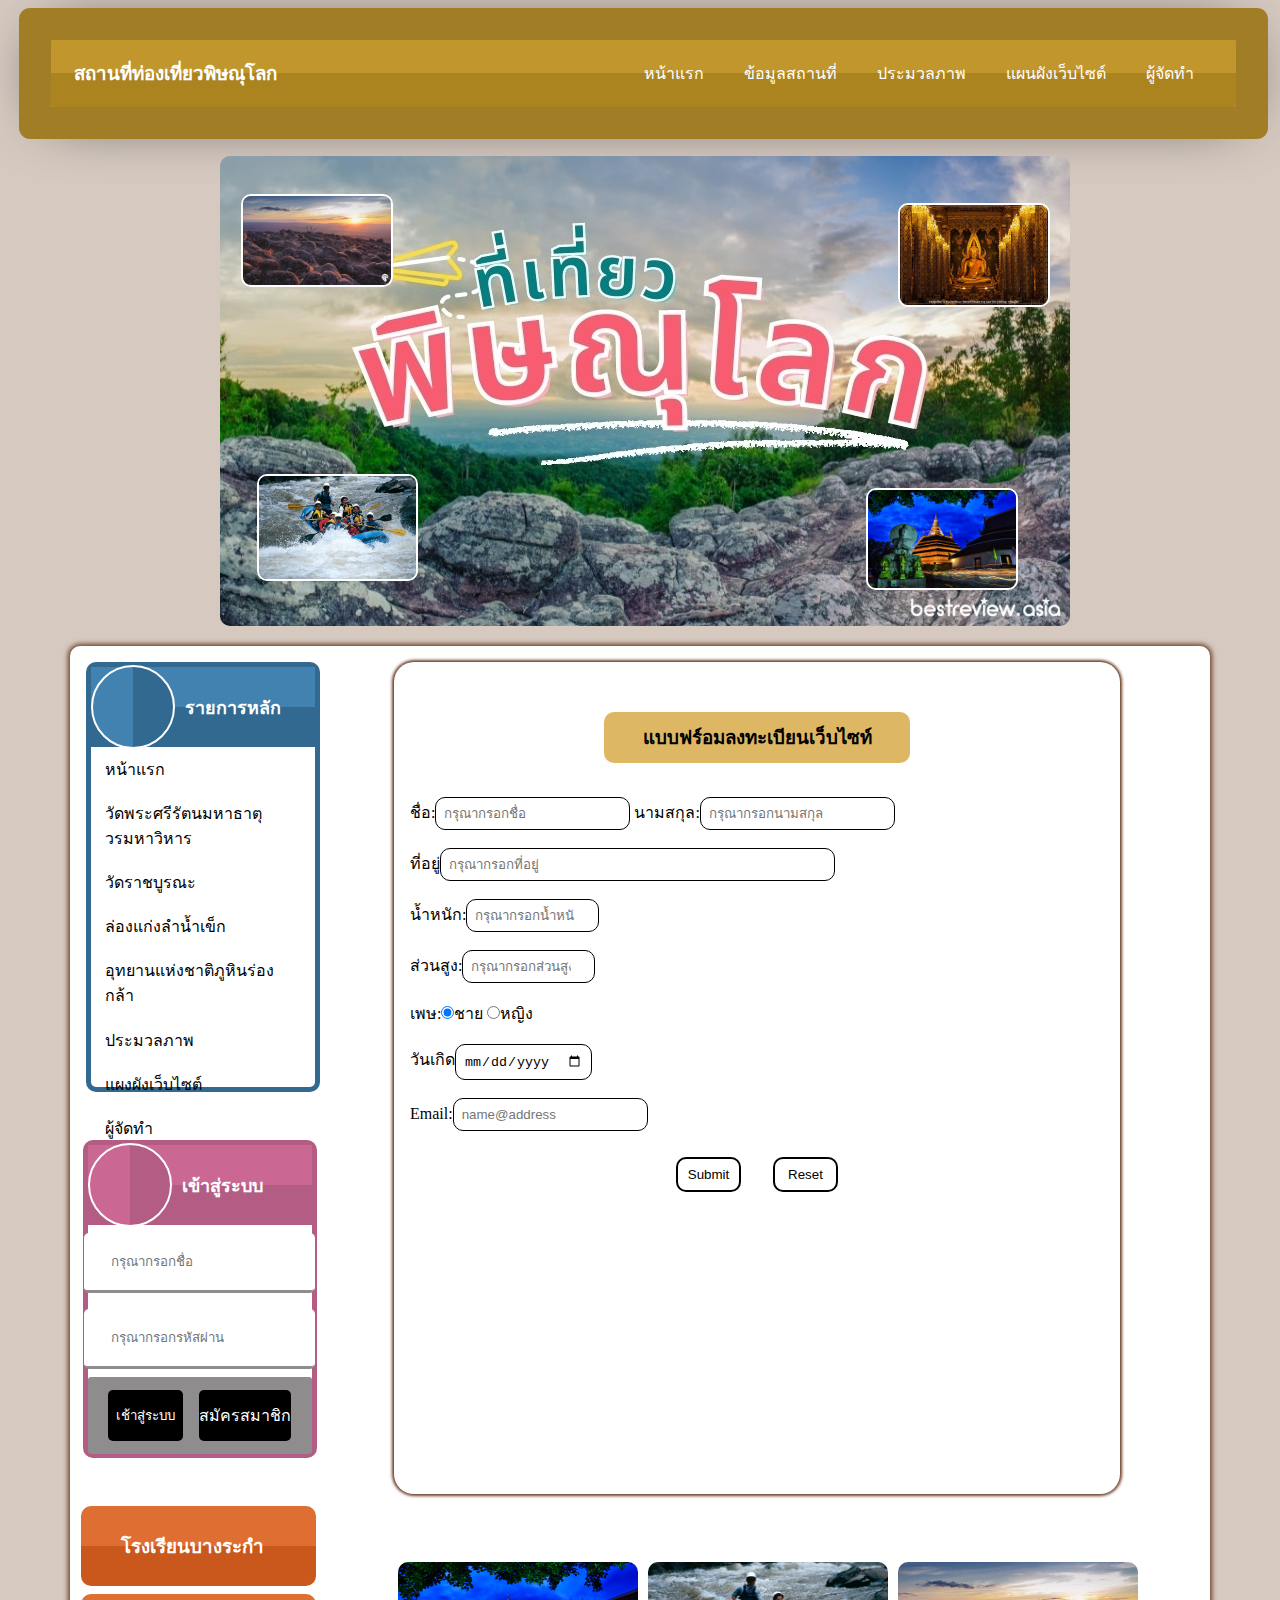
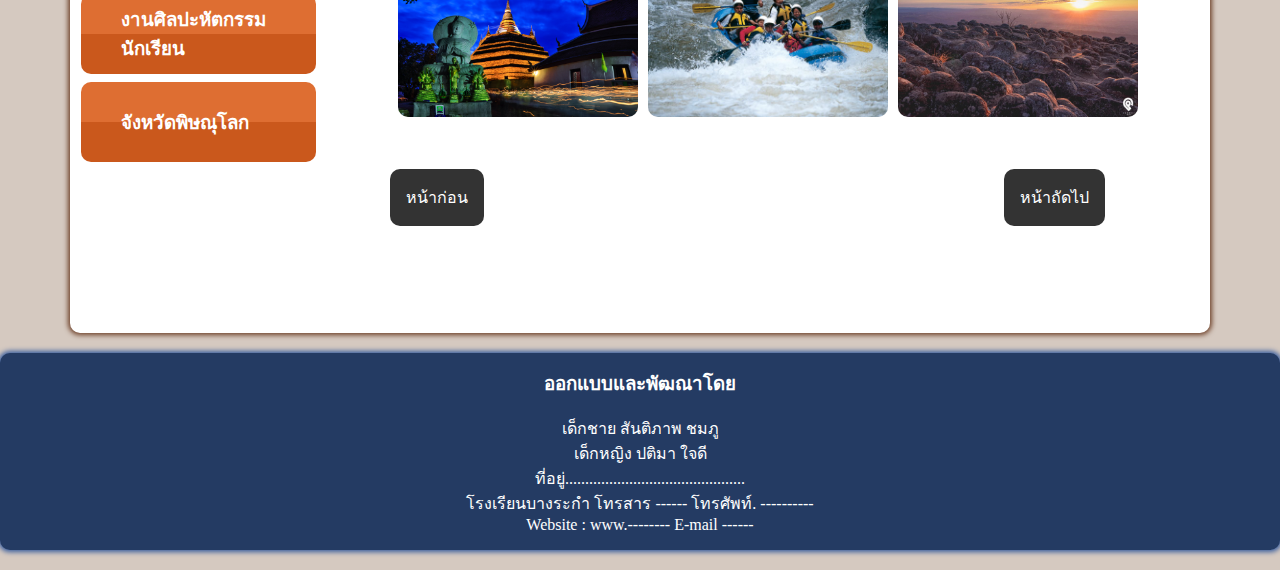
<file: register.html>
<!DOCTYPE html>
<html>
<head>
	<title> Document</title>
	<link rel="stylesheet" href="style.css" >
	<link rel="preconnect" href="https://fonts.googleapis.com">
	<link rel="preconnect" href="https://fonts.gstatic.com" crossorigin>
	<link href="https://fonts.googleapis.com/css2?family=Mitr&display=swap" rel="stylesheet">

</head>
<body>
	<nav>
		<div class="container">
			<div class="nav-flex">
				<div class="logo">
					<h3>สถานที่ท่องเที่ยวพิษณุโลก</h3>
				</div>

				<div class="menu">
					<ul class="menu">
						<li><a href="index.html">หน้าแรก</a></li>
						<li><a href="#">ข้อมูลสถานที่</a></li>
						<li><a href="#">ประมวลภาพ</a></li>
						<li><a href="footer.html">แผนผังเว็บไซต์</a></li>
						<li><a href="index2.html">ผู้จัดทำ</a></li>
					</ul>
			</div>
			</div>
		</div>
	</nav>

	<div class="banner">
	

		<div class="banner-img2">
			<img src="img/article4.jpg">
		</div>

		<div class="banner-img1">
			<img src="img/article3.jpg">
		</div>

	
		<div class="banner-animate"></div>

		<div class="main-banner">
			<img src="img/banner.jpg" alt="">
		</div>

		<div class="banner-animate1"></div>

		<div class="banner-img">
			<img src="img/article2.jpg">
		</div>

		<div class="banner-img3">
			<img src="img/right-article.jpg">
		</div>

	</div>

	
	<div class="container">
		<div class="article">
			<div class="article-grid">
				<div class="article-box-left">
						<div class="box-left">
						<div class="box-left-items">
							<div class="header-box">
								<div class="box-animate"></div>
								<h3> รายการหลัก </h3>
							</div>
							<ul class="article-menu">
								<li><a href="index.html">หน้าแรก</a></li>
								<li><a href="index.html">วัดพระศรีรัตนมหาธาตุวรมหาวิหาร</a></li>
								<li><a href="article1.html">วัดราชบูรณะ</a></li>
								<li><a href="article2.html">ล่องแก่งลำน้ำเข็ก</a></li>
								<li><a href="article3.html">อุทยานแห่งชาติภูหินร่องกล้า</a></li>
								<li><a href="#">ประมวลภาพ</a></li>
								<li><a href="footer.html">แผงผังเว็บไซต์</a></li>
								<li><a href="index2.html">ผู้จัดทำ</a></li>
							</ul>
						</div>

					

							<div class="article-box-left1">
								<div class="header-box1">
									<div class="box-animate1"></div>
									<h3> เข้าสู่ระบบ </h3>
								</div>
								<form class="login"> 
									<input name="name" type="text" placeholder="กรุณากรอกชื่อ">
									<input name="password" type="password" placeholder="กรุณากรอกรหัสผ่าน">
									<div class="button">
										<button type="submit">เช้าสู่ระบบ</button>
										<a href="register.html">สมัครสมาชิก</a>
									</div>
								</form>
							</div>

							<div class="article-box-left2">
								<a href="https://data.bopp-obec.info/web/home.php?School_ID=1065360201"><h3>โรงเรียนบางระกำ</h3></a>
							</div>

							<div class="article-box-left2">
								<a href="https://sillapa.net/home/"><h3> งานศิลปะหัตกรรมนักเรียน</h3></a>
							</div>

							<div class="article-box-left2">
								<a href="http://www2.phitsanulok.go.th/home"><h3> จังหวัดพิษณุโลก</h3></a>
							</div>
						</div>
				</div>




				<div class="article-box-right">
					<br>
						<div class="box-rgihtheader">
							<h3>แบบฟร์อมลงทะเบียนเว็บไซท์</h3>
						</div>
					<br>
			
					<form>
						ชื่อ:<input class="maininput" type="text" placeholder="กรุณากรอกชื่อ" name="Name"  required>
						นามสกุล:<input class="maininput" type="text" placeholder="กรุณากรอกนามสกุล" name="Lastname" required><br><br>
						ที่อยู่<input class="maininput" type="text" placeholder="กรุณากรอกที่อยู่" name="Name" size="45" required>
						<br><br>
						น้ำหนัก:<input class="maininput" id="number" type="number" placeholder="กรุณากรอกน้ำหนัก" name="" required><br><br>
						ส่วนสูง:<input class="maininput" id="number" type="number" placeholder="กรุณากรอกส่วนสูง" name="" required><br><br>

						เพษ:<input type="radio" name="sex" checked>ชาย
						<input type="radio" name="sex" >หญิง
						<br><br>

						วันเกิด<input class="maininput" type="date">
						<br><br>
			
						Email:<input class="maininput" type="email" placeholder="name@address">
						<br><br>
				
						<div class="btn-con">
							<input class="btn" type="submit">
							<input class="btn" type="reset">
						</div>
			
						
					</form>
					

					
				</div>
				
				
			</div>
				<div class="article-box-right-slide">
					<div class="article-box-right-slide-flex">
						<a href="article1.html"><img src="img/article2.jpg"></a><a href="article2.html"><img src="img/article4.jpg"></a><a href="article3.html"><img src="img/article3.jpg"></a>
					</div>
					<div class="flex">
						<a href="article3.html">หน้าก่อน</a>
						<a href="article1.html">หน้าถัดไป</a>
					</div>
				</div>
		</div>
	</div>

	<footer>
		<div class="container">
			<div class="footer-items">
				<h3>ออกแบบและพัฒณาโดย</h3>
				<br>
			</div>

			<div class="footer-items1">
				<p>เด็กชาย สันติภาพ ชมภู</p>
				<p>เด็กหญิง ปติมา ใจดี</p>
				<p>ที่อยู่.............................................</p>
				<p>โรงเรียนบางระกำ โทรสาร ------ โทรศัพท์. ----------</p>
				<p>Website : www.-------- E-mail ------</p>
			</div>
		</div>
	</footer>
</body>
</html>
</file>
<file: style.css>
* {
	margin: 0;
	padding: 0;
}

body {
	background-color: #D5C9C0;
}

.container {
	width: 1140px;
	margin: 0 auto;
}

.logo {
	display: flex;
	align-items: center;
}


.nav-flex {
	display: flex;
	justify-content: space-between;
}

nav {
	padding: 1rem ;
	color: #fff;
	height: 67px;
    	background: linear-gradient( #C0962D 50%, #AB8420 50%);
    	color: #fff;
    	box-shadow: 0 0 0 2em #a17d26, 0 0 4em #000;
    	margin: 40px 44px 49px 51px;
   	 padding: 0;
    	border-radius: 3px;
}

.maininput{
	border: 1px solid #000;
	border-radius: 10px;
	padding: 0.5rem;	
}

.menu {
	display: flex;
}

.menu ul li {
	list-style: none;
}

.menu ul li a {
	text-decoration: none;
	margin: 0 20px;
	display: flex;
	height: 67px;
	align-items: center;	
	color: #fff;
}

.banner img{
	border-radius: 10px;
}

.banner {
	margin: 0 auto;
	width: 100%;
	display: flex;
	justify-content: center;
	margin: 1rem 0;
	overflow: hidden;
}
	

.box-animate {
	background: linear-gradient(90deg, #4282B0 50%, #316991 50%);
	height: 80px;
	width: 80px;
	border-radius: 50%;
	border: 2px solid #fff;
	animation: animate-box 1.5s infinite;
}

@keyframes animate-box {
	100%{
		transform: rotate(-360deg) ;
	}
}

.header-box{
	display: flex;
	align-items: center;
	width: 224px;
	height: 119px;
	background: linear-gradient( #4282B0 50%,#316991 50%);
	height: 80px;
}

.header-box h3 {
	margin-left: 10px;
	color: #fff;
	font-size: 18px;
}

.article {
	padding: 1rem;
	background: #fff;
	border-radius: 10px;
	box-shadow:0 0 5px 2px  #6E4028;
	height: 1255px;
}

.box-left-items {
	border: 5px solid #316991;
	width: 224px;
	height: 420px;
	margin-bottom: 1rem;
	border-radius: 10px;
}

.article-box-left ul li {
	list-style: none;
}


.box-left-items a{
	padding: .6rem;
	display: inline-block;
	text-decoration: none;
	color: #000;
	transition: .3s;
	width: 86%;
	margin: 0 .3rem;
	border-radius: 10px;
}

.box-left-items a:hover {
	background: #DEB764;
}

.article-box-left1 {
	border: 5px solid #B45D84;
	width: 224px;
	height: 308px;
	margin: 3rem -.2rem;
	border-radius: 10px;
}

.header-box1{
	display: flex;
	align-items: center;
	width: 224px;
	height: 119px;
	background: linear-gradient( #CA6793 50%,#B45D84 50%);
	height: 80px;
}

.header-box1 h3 {
	margin-left: 10px;
	color: #fff;
	font-size: 18px;
}

.box-animate1 {
	background: linear-gradient(90deg,  #CA6793 50%, #B45D84 50%);
	height: 80px;
	width: 80px;
	border-radius: 50%;
	border: 2px solid #fff;
	animation: animate-box 1.5s infinite;
}

.login{
	height: 50%;
	display: flex;
	flex-direction: column;
	align-items: center;
}

.login input {
	margin: .5rem 0;
	border-top: none;
	border-left: none;
	border-right: none;
	border-bottom: 3px solid #8E8C8D;
	border-radius: 5px;
	padding: 21px 27px;
}

.button {
	background: #8E8C8D;
	width: 224px;
	height: 100px;
	display: flex;
	justify-content: center;
	border-radius: 3px;
	padding:  .8rem 0;
}

.button button{
	border: none;
	color: #fff;
	background: #000;
	padding: .5rem;
	margin: 0 .5rem;
	height: 51px;
	border-radius: 5px;
	cursor: pointer;
}

.article-box-left2 {
	display: flex;
	align-items: center;
	width: 235px;
	height: 200px;
	background: linear-gradient( #DE6E32 50%,#CA581C 50%);
	height: 80px;
	margin: .5rem -.3rem;
	border-radius: 10px;
}

.article-box-left2 a {
	text-decoration: none;
	margin-left: 40px;
	color: #fff;;
}


.article-grid {
	display: flex;
}

.article-box-right {
	width: 694px;
	height: 800px;
	padding: 1rem;
	margin: 0 auto;
	border-radius: 20px;
	box-shadow:0 0 3px 2px  #6E4028;
	over-flow: hidden;
} 

.article-box-right h3 {	
	background: #DEB764;
	color: #000;
	padding: 0.7rem;
	display: flex;
	align-items: center;
	justify-content: center;
	width: 284px;
	border-radius: 10px;
	transition: .4s;
	cursor: pointer;
	margin: 1rem;
}

.article-box-right h3:hover {
	background: #000;
	color: #fff;
}

.article-box-right-footer{
	width: 694px;
	height: 800px;
	padding: 1rem;
	margin: 0 auto;
	border-radius: 20px;
	box-shadow:0 0 3px 2px  #6E4028;
} 

.footer-flex {
	display: flex;
	flex-direction: column;
	text-align: center;
	align-items: center;
}  

.footer a {
	margin-top: 5rem;
	text-decoration: none;
	color: #000;
	background: #FFC300;
	height: 3rem;
	width: 500px;
	border: 2px solid #000;
	border-radius: 10px;
	align-items: center;
	display: flex;
	justify-content: center;
	transition: .3s;
}

.footer a:hover {
	transform: scale(1.1);
}

.article-box-right p{
	margin-top: 20px;
}

.article-box-right img{
	width: auto;
	height: 300px;
	border-radius: 10px;
	border: 2px solid #000;
} 

.article-box-right-img {
	display: flex;
	margin: 20px 0;
	justify-content: center;
} 

.article-box-right-slide-flex {
	display: flex;
	justify-content:space-between;
	margin: -13rem 19.5rem;
	width: 230px;
}
.article-box-right-slide img {
	width: 240px;
	margin-right: 10px;
	border-radius: 10px;
	height: 155px;
	transition: .3s;
} 


.article-box-right-slide img:hover {
	transform: translateY(-30px);
}


.flex {
	display: flex;
	justify-content: space-between;
	margin: 16rem 19rem;
	width: 715px;
}

.flex a {
	text-decoration: none;
	color: #fff;
	background: #333;
	padding: 1rem;
	border-radius: 10px;
	transition: .3s;
}

.flex a:hover {
	background: #DEB764;
	color: #000;
	transform: scale(1.1);
}

footer {
	background: #243B63;
	color: #fff;
	padding: 1rem 0;
	display:  flex;
	justify-content: center;
	text-align: center;
	border-radius: 10px;
	max-width: 1500px;
	margin: 20px auto  20px;
	box-shadow: 0 0 5px 2px #375c9d;

} 

.footer-items1 {
	display: flex;
	flex-direction: column;
}

.box-right-img {
	width:84px ;
}

.box-right-img img{
	width: 100%;
	height: 100%;
}

.article-box-right-flex {
	display: flex;
	flex-direction: column;
}

.index2-item {
	display: flex;
	flex-direction: column;
	align-items: center;
	margin:4rem 0;
	justify-content: center;
}

@keyframes banner-animate {
	0% {
		transform: translateX(0); opacity: 0;
	}
	
	50% {
		transform: translateX(850px); opacity: 0.3 ;
	}

	60% {
		transform: translateX(850px); opacity: 0;
	}

	100% {
		transform: translateX(0); opacity: 0;
	}
	
	
}

@keyframes banner-animate1 {
	0% {
		transform: translateX(0); opacity: 0;
	}
	
	50% {
		transform: translateX(-850px); opacity: 0.3 ;
	}

	60% {
		transform: translateX(-850px); opacity: 0;
	}	

	100% {
		transform: translateX(0); opacity: 0;
	}
	
	
}

.banner-animate1 {
	background: #fff;
	width: 90px;
	animation: banner-animate1 4s infinite;
}

.banner-animate {
	background: #fff;
	width: 90px;
	animation: banner-animate 4s infinite;
}


.banner-img img{
	width: 148px;
	position: relative;
	top:70%;
	right: 134%;
	animation: banner-img 3s infinite;
	border: 2px solid #fff;
}

.banner-img1 img {
	width: 148px;
	position: relative;
	top: 8%;
	left: 114%;
	animation: banner-img1 3s infinite;
	border: 2px solid #fff;
}

@keyframes banner-img {
	0% {
		trnasform: translateX(0); opacity: 0;
 	 }
  
	50% {
		opacity: 1;
  	}

	100% {
		transform: translateX(-100px); opacity: 0;
	}
}

@keyframes banner-img1 {
	0% {
		trnasform: translateX(0); opacity: 0;
 	 }

	50% {
		opacity: 1;
	}
  
	100% {
		transform: translateX(100px); opacity: 0;
  	}

}



.banner-img3 img {
	width: 148px;
	position: relative;
	top: 10%;
	right: 213%;
	border: 2px solid #fff;
	animation: banner-img 3s infinite;
}

.banner-img2 img{
	width: 157px;
	position: relative;
	top: 67%;
	left: 218%;
	border: 2px solid #fff;
	animation: banner-img1 3s infinite;
}

.button a {
	border: none;
	color: #fff;
	display: flex;
	text-decoration: none;
	align-items: center;
	background: #000;
	margin: 0 0.5rem;
	height: 51px;
	border-radius: 5px;
	cursor: pointer;
}

#number {
	width: 115px;
}

.arrow {
	float: left;
}

.btn {
	padding: 0.5rem;
	width: 65px;
	border-radius: 10px;
	border: 2px solid #000;
	margin: 0.5rem 1rem;
	background: #fff;
	color: #000;
	transition: .3s;
	cursor: pointer;
}

.btn:hover {
	background: #000;
	color: #fff;
}

.box-rgihtheader {
	display: flex;
	justify-content: center;
}

.btn-con {
	display: flex;
	justify-content: center;
}

.slide {
	width: 650px;
	height: 350px;
	margin: 0 auto;
	margin-top: 50px;
	overflow: hidden;
	border-radius: none;
	border: 3px solid #333;
}

.slide div img {
	width: 20%;
	height: 350px;
	float: left;
	border-radius: none;
}

.slide div {
	position: relative;
	width: 500%;
	margin: 0;
	left: 0;
	animation: animate-pictrue 10s infinite linear;
}

@keyframes animate-pictrue {
	0%{left: 0%;}
	15%{left: 0%;}
	20%{left: -100%;}
	35%{left: -100%;}
	40%{left: -200%;}
	60%{left: -200%;}
	65%{left: -300%;}
	80%{left: -300%;}
	85%{left: -400%;}
	100%{left: -400%;}
}
</file>
